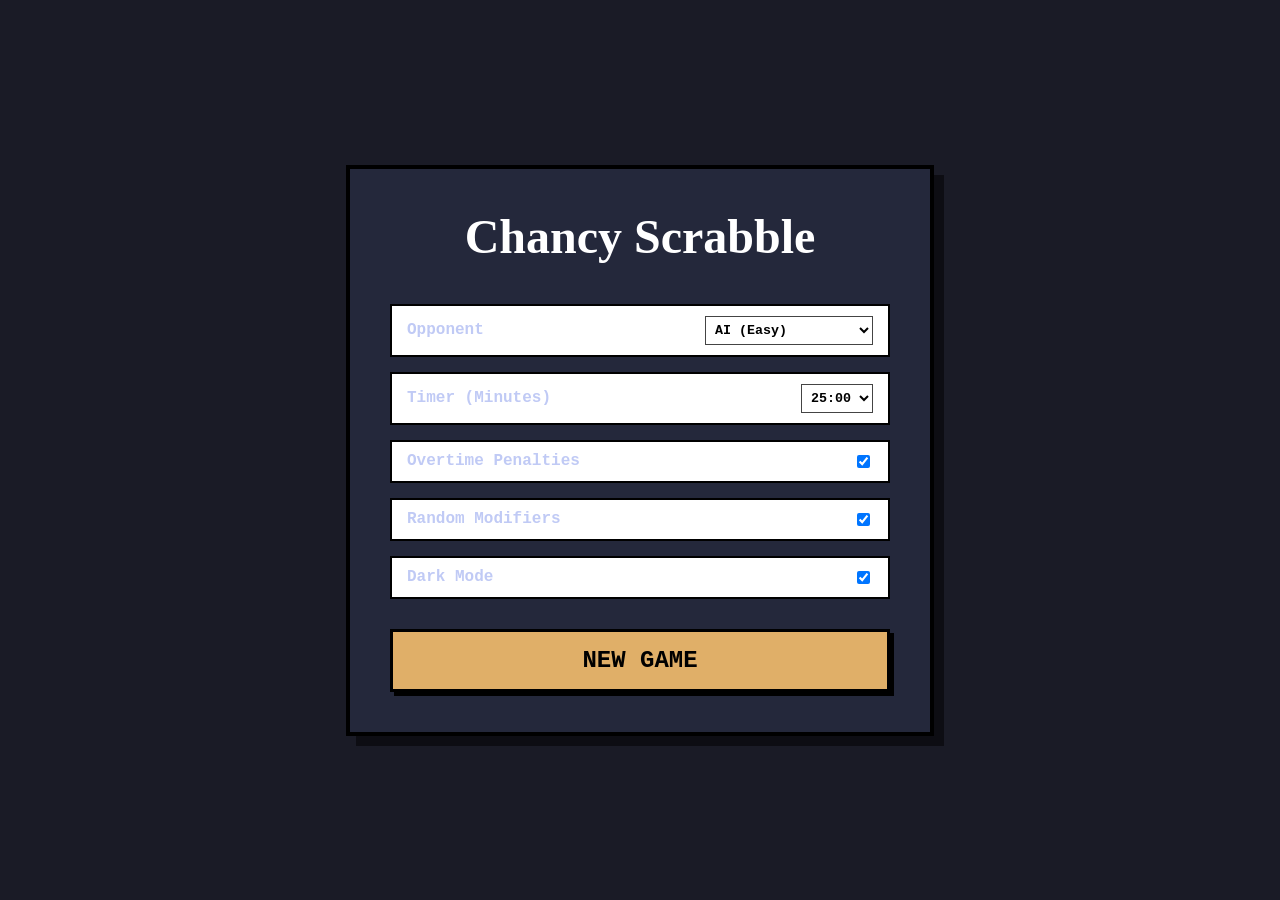
<file: chancy_scrabble_fixed.html>
<!DOCTYPE html>
<html lang="en">
<head>
    <meta charset="UTF-8">
    <meta name="viewport" content="width=device-width, initial-scale=1.0">
    <title>Chancy Scrabble</title>
    <style>
        @font-face {
            font-family: 'Linux Libertine';
            src: local('Linux Libertine O'), local('LinuxLibertineO'), url('https://upload.wikimedia.org/wikipedia/commons/e/e2/LinLibertine_R.woff') format('woff');
        }

        :root {
            --bg-body: #d7ecff;
            --bg-sidebar: #e9f5ff;
            --board-border: #000000;
            --board-bg: #2b5a51;
            --tile-color: #fdf0d5;
            --tile-text: #2e2e2e;
            --cell-bg: #f8f9fa;
            --cell-border: rgba(0,0,0,0.1);
            --bonus-tw: #ff7eb9;
            --bonus-dw: #fff35c;
            --bonus-tl: #3a86ff;
            --bonus-dl: #b4d9ff;
            --accent: #e76f51;
            --text-main: #1a1b26;
            --text-muted: #4e5165;
            --p1-color: #ff7eb9;
            --p2-color: #3a86ff;
            --shadow: rgba(0,0,0,0.25);
            --event-bg: #fff35c;
            --scanline: rgba(0, 0, 0, 0.04);
        }

        /* DARK MODE BASE */
        body.dark-mode {
            --bg-body: #1a1b26;
            --bg-sidebar: #24283b;
            --board-border: #000000;
            --tile-color: #2f334d;
            --tile-text: #c0caf5;
            --cell-bg: #24283b;
            --cell-border: rgba(255,255,255,0.05);
            --bonus-tw: #f7768e;
            --bonus-dw: #e0af68;
            --bonus-tl: #7aa2f7;
            --bonus-dl: #7dcfff;
            --accent: #7aa2f7;
            --text-main: #c0caf5;
            --text-muted: #787c99;
            --event-bg: #e0af68;
            --scanline: rgba(0, 0, 0, 0.2);
            --shadow: rgba(0,0,0,0.5);
            background-image: 
                linear-gradient(rgba(255, 255, 255, 0.03) 2px, transparent 2px),
                linear-gradient(90deg, rgba(255, 255, 255, 0.03) 2px, transparent 2px);
        }

        /* LIGHT MODE TURN TINTS */
        body.turn-p1 {
            --bg-body: #fff0f3;
            --bg-sidebar: #ffe4e9;
        }
        body.turn-p2 {
            --bg-body: #f0f7ff;
            --bg-sidebar: #e1efff;
        }

        /* DARK MODE TURN TINTS (The deep navy/maroon shift) */
        body.dark-mode.turn-p1 {
            --bg-body: #1a0a12;
            --bg-sidebar: #240d18;
            --text-main: #ffd1dc;
            --text-muted: #a67c85;
        }
        body.dark-mode.turn-p2 {
            --bg-body: #0a101f;
            --bg-sidebar: #0d162a;
            --text-main: #ccd6f6;
            --text-muted: #8892b0;
        }
        
        body { 
            transition: background-color 0.4s ease, color 0.4s ease;
            font-family: 'Courier New', Courier, monospace;
            background: var(--bg-body);
            color: var(--text-main);
            margin: 0;
            display: flex;
            justify-content: center;
            min-height: 100vh;
            overflow: hidden;
            background-size: 30px 30px;
            background-attachment: fixed;
        }
        .sidebar, .rack-container, .player-card, #board { transition: background-color 0.6s ease, border-color 0.6s ease; }
        
        body.encrypted #bag-count {
            visibility: hidden;
        }

        body {
            font-family: 'Courier New', Courier, monospace;
            background: var(--bg-body);
            color: var(--text-main);
            margin: 0;
            display: flex;
            justify-content: center;
            min-height: 100vh;
            overflow: hidden;
            background-image: 
                linear-gradient(rgba(255, 255, 255, 0.4) 2px, transparent 2px),
                linear-gradient(90deg, rgba(255, 255, 255, 0.4) 2px, transparent 2px);
            background-size: 30px 30px;
            background-attachment: fixed;
        }

        body::before {
            content: " ";
            display: block;
            position: fixed;
            top: 0; left: 0; bottom: 0; right: 0;
            background: linear-gradient(rgba(18, 16, 16, 0) 50%, var(--scanline) 50%);
            z-index: 1;
            pointer-events: none;
            background-size: 100% 3px;
        }

        .master-layout {
            display: flex;
            width: 100%;
            max-width: 1200px;
            height: 100vh;
            padding: 20px;
            box-sizing: border-box;
            gap: 20px;
            position: relative;
            z-index: 2;
        }

        #launcher {
            position: fixed;
            inset: 0;
            z-index: 10000;
            background: var(--bg-body);
            display: flex;
            justify-content: center;
            align-items: center;
        }

        .setup-card {
            background: var(--bg-sidebar);
            border: 4px solid #000;
            padding: 40px;
            max-width: 500px;
            width: 100%;
            text-align: center;
            box-shadow: 10px 10px 0 var(--shadow);
        }

        .setup-card h1 {
            font-family: 'Linux Libertine', Georgia, serif;
            font-size: 3rem;
            margin: 0 0 20px 0;
            font-weight: 900;
        }

        .config-group {
            display: flex;
            flex-direction: column;
            gap: 15px;
            margin-bottom: 30px;
            text-align: left;
        }

        .config-item {
            display: flex;
            justify-content: space-between;
            align-items: center;
            font-weight: 600;
            background: #fff;
            padding: 10px 15px;
            border: 2px solid #000;
            color: var(--text-main);
        }

        select, input[type="checkbox"] {
            padding: 5px;
            font-family: inherit;
            font-weight: bold;
            border: 1px solid #444;
            background: #fff;
            color: #000;
            cursor: pointer;
        }

        .play-btn {
            width: 100%;
            font-size: 1.5rem;
            padding: 15px !important;
            background: var(--bonus-dw);
            color: #000;
            border: 3px solid #000;
            box-shadow: 4px 4px 0 #000;
            cursor: pointer;
            font-weight: 800;
            font-family: inherit;
            transition: 0.1s;
        }
        .play-btn:hover { transform: translate(-2px, -2px); box-shadow: 6px 6px 0 #000; background: var(--bonus-tw); }

        .resume-btn {
            width: 100%;
            font-size: 1.2rem;
            padding: 12px !important;
            margin-top: 15px;
            background: var(--bonus-tl);
            color: #fff;
            border: 3px solid #000;
            box-shadow: 4px 4px 0 #000;
            cursor: pointer;
            font-weight: 800;
            font-family: inherit;
            transition: 0.1s;
            display: none;
        }
        .resume-btn:hover { transform: translate(-2px, -2px); box-shadow: 6px 6px 0 #000; background: var(--bonus-dl); color: #000; }

        .board-container {
            flex: 1;
            display: flex;
            flex-direction: column;
            align-items: center;
            justify-content: center;
            gap: 20px;
        }

        #board {
            display: grid;
            grid-template-columns: repeat(15, 1fr);
            grid-template-rows: repeat(15, 1fr);
            gap: 2px;
            background: var(--board-bg);
            padding: 4px;
            border: 4px solid #000;
            box-shadow: 10px 10px 0 var(--shadow);
            width: min(70vh, 600px);
            height: min(70vh, 600px);
            aspect-ratio: 1 / 1;
            aspect-ratio: 1 / 1;
            user-select: none;
            box-sizing: border-box;
        }

        .cell {
            background: var(--cell-bg);
            display: flex;
            align-items: center;
            justify-content: center;
            font-size: 0.5rem;
            font-weight: 900;
            text-transform: uppercase;
            position: relative;
            cursor: pointer;
            user-select: none;
            color: var(--text-muted);
            opacity: 1;
            border: 1px solid var(--cell-border);
            aspect-ratio: 1 / 1;
            min-width: 0;
            min-height: 0;
        }

        .cell:hover { background: var(--bg-sidebar); opacity: 1; }
        
        .cell.active { box-shadow: inset 0 0 0 3px #000; z-index: 5; position: relative; background: var(--bonus-dw) !important; opacity: 1; }

        .cell.active::after {
            content: '>';
            position: absolute;
            font-size: 1.5rem;
            color: var(--text-main);
            font-weight: 800;
            pointer-events: none;
            text-shadow: 2px 2px 0 var(--board-border);
        }
        .cell.active.down::after { transform: rotate(90deg); }

        .cell[data-bonus="TW"] { background: var(--bonus-tw); color: #fff; }
        .cell[data-bonus="DW"] { background: var(--bonus-dw); color: #000; }
        .cell[data-bonus="TL"] { background: var(--bonus-tl); color: #fff; }
        .cell[data-bonus="DL"] { background: var(--bonus-dl); color: #000; }
        .cell[data-bonus="QL"] { background: #ff00ff; color: #fff; }
        .cell[data-bonus="QW"] { background: #ff0000; color: #fff; border: 2px solid yellow; }
        .cell[data-bonus="ST"] { background: #fdf0d5; color: #000; }

        /* MULTIMULTIPLIERS: random multiplier cells */
        .cell[data-bonus="MM_TW"] { background: var(--bonus-tw); color: #fff; animation: mm-pulse 0.8s infinite alternate; }
        .cell[data-bonus="MM_DW"] { background: var(--bonus-dw); color: #000; animation: mm-pulse 0.8s infinite alternate; }
        .cell[data-bonus="MM_TL"] { background: var(--bonus-tl); color: #fff; animation: mm-pulse 0.8s infinite alternate; }
        .cell[data-bonus="MM_DL"] { background: var(--bonus-dl); color: #000; animation: mm-pulse 0.8s infinite alternate; }

        @keyframes mm-pulse {
            from { filter: brightness(1); }
            to { filter: brightness(1.4) saturate(1.5); }
        }

        .tile.ghost { opacity: 0.35 !important; pointer-events: none; border: 3px dashed #ff0 !important; filter: grayscale(0.3); background: rgba(255,255,100,0.25) !important; }

        .sidebar {
            width: 340px;
            background: var(--bg-sidebar);
            border: 4px solid #000;
            display: flex;
            flex-direction: column;
            overflow: hidden;
            box-shadow: 8px 8px 0 var(--shadow);
        }

        .player-card {
            padding: 20px;
            background: var(--bg-sidebar);
            border-bottom: 3px solid #000;
            display: flex;
            justify-content: space-between;
            align-items: center;
            transition: border-left 0.3s ease;
        }

        #card-p1.active { border-left: 8px solid var(--p1-color); background: var(--bg-sidebar); }
        #card-p2.active { border-left: 8px solid var(--p2-color); background: var(--bg-sidebar); }
        
        #card-p1 .p-score { color: var(--p1-color); text-shadow: 1px 1px 0 #000; }
        #card-p2 .p-score { color: var(--p2-color); text-shadow: 1px 1px 0 #000; }

        .p-name { font-weight: 800; font-size: 1rem; color: var(--text-main); font-family: 'Linux Libertine', serif; }
        .p-timer { font-family: monospace; font-size: 1.2rem; color: var(--text-main); font-weight: bold; }
        .p-score { font-family: monospace; font-size: 1.6rem; font-weight: 900; }
        .p-tiles { font-size: 0.7rem; color: var(--text-muted); text-transform: uppercase; font-weight: bold; margin-top: 5px; }

        .history-list {
            flex: 1;
            overflow-y: auto;
            padding: 10px;
            background: var(--bg-sidebar);
        }

        .history-item {
            display: grid;
            grid-template-columns: 30px 1fr 50px;
            padding: 8px 12px;
            border-bottom: 1px solid var(--board-border);
            color: var(--text-main);
            font-size: 0.9rem;
            font-weight: bold;
        }
        .h-word { color: var(--text-main); font-weight: 800; text-transform: uppercase; }

        .tile, .rack-tile {
            position: absolute;
            inset: 0;
            background: var(--tile-color);
            color: var(--tile-text);
            border: 2px solid #000;
            display: flex;
            align-items: center;
            justify-content: center;
            font-size: 1.4rem;
            font-weight: 900;
            box-shadow: 3px 3px 0 #000;
            z-index: 2;
            width: 100%;
            height: 100%;
            box-sizing: border-box;
        }

        .rack-tile {
            position: relative;
            width: 50px;
            height: 50px;
            flex-shrink: 0;
            cursor: grab;
            transition: transform 0.1s;
        }
        .rack-tile:hover { transform: translate(-2px, -2px); box-shadow: 5px 5px 0 #000; }

        .tile .value, .rack-tile .value {
            position: absolute;
            bottom: 2px;
            right: 4px;
            font-size: 0.6rem;
            font-weight: 900;
        }

        .tile.temp { background: var(--bonus-dw); color: #000; border-style: dashed; }
        .tile.temp.invalid { background: var(--bonus-tw); color: #fff; }

        .tile.p1-owner { border-color: var(--p1-color); box-shadow: 3px 3px 0 var(--p1-color), 3px 3px 0 1px #000; }
        .tile.p2-owner { border-color: var(--p2-color); box-shadow: 3px 3px 0 var(--p2-color), 3px 3px 0 1px #000; }

        .controls {
            padding: 20px;
            display: flex;
            gap: 8px;
            flex-wrap: wrap;
            justify-content: center;
        }

        .controls button {
            padding: 8px 12px;
            border: 2px solid var(--board-border);
            background: var(--bg-sidebar);
            color: var(--text-main);
            font-weight: 800;
            cursor: pointer;
            box-shadow: 3px 3px 0 var(--board-border);
            font-family: inherit;
            transition: 0.1s;
        }
        .controls button:hover { transform: translate(-1px, -1px); box-shadow: 4px 4px 0 var(--bonus-tw); background: var(--bonus-dw); }
        .btn-play { background: var(--bonus-tl) !important; color: #fff !important; flex: 100% !important; font-size: 1.1rem; padding: 12px !important; margin-bottom: 5px; }

        #score-preview {
            position: absolute;
            z-index: 1000;
            background: var(--bonus-dw);
            border: 2px solid var(--board-border);
            color: #000;
            padding: 2px 6px;
            font-size: 0.8rem;
            font-weight: 800;
            pointer-events: none;
            box-shadow: 3px 3px 0 var(--board-border);
            transform: translate(-50%, -100%);
        }

        .modal {
            display: none;
            position: fixed;
            inset: 0;
            background: rgba(0,0,0,0.4);
            z-index: 100;
            align-items: center;
            justify-content: center;
        }

        .modal-content {
            background: var(--bg-sidebar);
            padding: 30px;
            border: 4px solid #000;
            text-align: center;
            max-width: 400px;
            color: var(--text-main);
            box-shadow: 10px 10px 0 #000;
            z-index: 10001;
        }

        .tile-count-grid {
            display: grid;
            grid-template-columns: repeat(auto-fill, minmax(60px, 1fr));
            gap: 10px;
            margin-top: 20px;
            max-height: 300px;
            overflow-y: auto;
            padding: 10px;
            background: var(--bg-sidebar);
            border: 2px solid #000;
        }

        .letter-grid {
            display: grid;
            grid-template-columns: repeat(6, 1fr);
            gap: 8px;
            margin-top: 20px;
        }

        .letter-btn {
            padding: 10px;
            background: var(--bg-sidebar);
            border: 2px solid #000;
            color: var(--text-main);
            box-shadow: 3px 3px 0 #000;
            cursor: pointer;
            font-weight: 800;
        }

        .letter-btn:hover { background: var(--bonus-dw); transform: translate(-1px, -1px); box-shadow: 4px 4px 0 #000; }

        .swap-grid {
            display: flex;
            gap: 10px;
            justify-content: center;
            margin: 20px 0;
        }
        .swap-tile { cursor: pointer; transition: transform 0.2s; }
        .swap-tile.selected { border: 3px solid var(--p1-color); background: var(--bonus-tw); transform: translateY(-10px); }

        .rack-container {
            background: var(--bg-sidebar);
            border: 4px solid #000;
            box-shadow: 6px 6px 0 var(--shadow);
            padding: 15px;
        }

        .sabotage-overlay {
            border: 4px solid var(--p1-color) !important;
            animation: pulse 1s infinite;
            cursor: crosshair !important;
        }

        /* Event Overlay */
        #event-overlay {
            display: none;
            position: fixed;
            inset: 0;
            z-index: 15000;
            background: rgba(0,0,0,0.7);
            align-items: center;
            justify-content: center;
            flex-direction: column;
            pointer-events: auto;
            cursor: pointer;
        }

        .event-card {
            background: var(--event-bg);
            border: 6px solid #000;
            padding: 40px;
            text-align: center;
            max-width: 600px;
            box-shadow: 15px 15px 0 #000;
            animation: event-zoom 0.5s cubic-bezier(0.175, 0.885, 0.32, 1.275) forwards;
        }

        .event-slot-container {
            height: 80px;
            overflow: hidden;
            border: 4px inset #000;
            background: #fff;
            margin: 20px 0;
            position: relative;
            box-shadow: inset 0 5px 15px rgba(0,0,0,0.3);
        }

        #event-reel {
            display: flex;
            flex-direction: column;
            transition: transform 4s cubic-bezier(0.1, 0, 0, 1);
            transform: translateY(0);
        }

        .reel-item {
            height: 80px;
            display: flex;
            align-items: center;
            justify-content: center;
            font-family: 'Linux Libertine', serif;
            font-size: 2.2rem;
            font-weight: 900;
            color: #000;
            flex-shrink: 0;
            text-transform: uppercase;
            letter-spacing: -1px;
        }

        .reel-letter {
            color: var(--p1-color);
            font-size: 3rem;
        }

        @keyframes event-zoom {
            0% { transform: scale(0.5); opacity: 0; }
            100% { transform: scale(1); opacity: 1; }
        }

        @keyframes pulse { 0% { opacity: 0.6; } 50% { opacity: 1; } 100% { opacity: 0.6; } }

        /* MISCLICK banner */
        #misclick-banner {
            display: none;
            position: fixed;
            top: 10px;
            left: 50%;
            transform: translateX(-50%);
            z-index: 9999;
            background: #ff0000;
            color: #fff;
            font-weight: 900;
            font-size: 1rem;
            padding: 10px 20px;
            border: 3px solid #000;
            box-shadow: 4px 4px 0 #000;
            text-align: center;
            pointer-events: none;
        }
    </style>
</head>
<body class="dark-mode">

<div id="misclick-banner">⚠ MISCLICK ACTIVE — Play the ghost move shown on the board!</div>

<div id="launcher">
    <div class="setup-card">
        <h1 style="color: #fff; margin-bottom: 40px;">Chancy Scrabble</h1>
        <div class="config-group">
            <div class="config-item">
                <span>Opponent</span>
                <select id="setting-ai">
                    <option value="easy">AI (Easy)</option>
                    <option value="medium">AI (Medium)</option>
                    <option value="hard">AI (Hard)</option>
                    <option value="local">Local Multiplayer</option>
                </select>
            </div>
            <div class="config-item" id="local-names" style="display:none;">
                <span>P1 / P2 Names</span>
                <span style="display:flex; gap:6px;">
                    <input type="text" id="setting-p1name" maxlength="10" value="Player 1" style="width:80px; padding:5px; font-family:inherit; font-weight:bold; border:1px solid #444; background:#fff; color:#000;">
                    <input type="text" id="setting-p2name" maxlength="10" value="Player 2" style="width:80px; padding:5px; font-family:inherit; font-weight:bold; border:1px solid #444; background:#fff; color:#000;">
                </span>
            </div>
            <div class="config-item">
                <span>Timer (Minutes)</span>
                <select id="setting-timer">
                    <option value="0">None</option>
                    <option value="15">15:00</option>
                    <option value="25" selected>25:00</option>
                    <option value="40">40:00</option>
                </select>
            </div>
            <div class="config-item">
                <span>Overtime Penalties</span>
                <input type="checkbox" id="setting-overtime" checked>
            </div>
            <div class="config-item">
                <span>Random Modifiers</span>
                <input type="checkbox" id="setting-modifiers" checked>
            </div>
            <div class="config-item">
                <span>Dark Mode</span>
                <input type="checkbox" id="setting-dark" onclick="toggleDarkModeUI(this.checked)" checked>
            </div>
        </div>
        <button class="play-btn" onclick="startNewGame()">NEW GAME</button>
        <button id="resume-btn" class="resume-btn" onclick="resumeSavedGame()">RESUME PREVIOUS GAME</button>
    </div>
</div>

<div class="master-layout" id="game-wrapper" style="display: none;">
    <div class="board-container">
        <div id="board"></div>
        <div class="rack-container" id="rack" style="display:flex; gap:10px;"></div>
        <div class="controls">
            <button class="btn-play" onclick="submitMove()">Play Move</button>
            <button onclick="shuffleRack()">Shuffle</button>
            <button onclick="resetMove()">Recall</button>
            <button onclick="showRemainingTiles()">Tiles</button>
            <button onclick="swapTiles()">Swap</button>
            <button onclick="toggleInGameTheme()">🌓 Theme</button>
            <button id="recycle-btn" onclick="openRecycleModal()" style="display:none; background:#fff35c;">♻ Recycle</button>
            <button onclick="passTurn()" style="grid-column: span 2;">Pass Turn</button>
            <button onclick="quitToLauncher()" style="grid-column: span 2; background: #222;">Quit Game</button>
        </div>
    </div>

    <div class="sidebar">
        <div class="player-card" id="card-p1">
            <div class="p-info">
                <div class="p-name" id="p1-name-display">Player 1</div>
                <div class="p-timer" id="timer-p1">25:00</div>
                <div class="p-tiles" id="tiles-p1">Tiles Owned: 0</div>
            </div>
            <div class="p-score" id="score-p1">0</div>
        </div>

        <div class="player-card" id="card-p2">
            <div class="p-info">
                <div class="p-name" id="p2-name-display">AI</div>
                <div class="p-timer" id="timer-p2">25:00</div>
                <div class="p-tiles" id="tiles-p2">Tiles Owned: 0</div>
            </div>
            <div class="p-score" id="score-p2">0</div>
        </div>

        <div class="history-list" id="move-history"></div>

        <div style="padding: 10px; text-align: center; font-size: 0.8rem; color: var(--text-muted); background: rgba(0,0,0,0.3);">
            <span id="bag-count">Tiles in Bag: 100</span>
        </div>
    </div>
</div>

<div id="event-overlay" onclick="closeEventOverlay()">
    <div class="event-card">
        <div style="font-size: 0.9rem; font-weight: bold; text-transform: uppercase; color: #000; opacity: 0.6;">Round Modifier Activated</div>
        <div class="event-slot-container">
            <div id="event-reel"></div>
        </div>
        <div id="letter-reel-container" style="display: none; margin-top: -10px;">
            <div style="font-size: 0.7rem; font-weight: 800; margin-bottom: 5px; color: #000;">TARGET LETTER</div>
            <div class="event-slot-container" style="height: 60px; border-width: 2px;">
                <div id="letter-reel"></div>
            </div>
        </div>
        <div id="event-desc" style="font-size: 1.2rem; font-weight: 800; color: #000; margin-top: 20px; border-top: 2px solid rgba(0,0,0,0.1); padding-top: 20px;">
            Spinning...
        </div>
    </div>
</div>

<div id="score-preview" style="display: none;">0</div>

<!-- Blank Selection Modal -->
<div id="blankModal" class="modal">
    <div class="modal-content">
        <h3>Select Letter for Blank</h3>
        <p>Type on your keyboard or click below</p>
        <div class="letter-grid" id="letterGrid"></div>
    </div>
</div>

<!-- Swap Modal -->
<div id="swapModal" class="modal">
    <div class="modal-content" style="max-width: 500px;">
        <h3>Swap Tiles</h3>
        <p>Select tiles to trade back into the bag</p>
        <div class="swap-grid" id="swapGrid"></div>
        <div style="display: flex; gap: 10px;">
            <button class="btn-play" onclick="confirmSwap()">Swap Selected</button>
            <button onclick="document.getElementById('swapModal').style.display='none'">Cancel</button>
        </div>
    </div>
</div>

<!-- Remaining Tiles Modal -->
<div id="tilesModal" class="modal">
    <div class="modal-content" style="max-width: 600px;">
        <h3>Remaining Tiles</h3>
        <p style="font-size: 0.9rem; color: var(--text-muted);">Tiles left in bag + opponent's hand</p>
        <div class="tile-count-grid" id="tileCountGrid"></div>
        <button onclick="document.getElementById('tilesModal').style.display='none'" style="margin-top: 20px; padding: 10px 20px;">Close</button>
    </div>
</div>

<!-- Recycle Modal -->
<div id="recycleModal" class="modal">
    <div class="modal-content">
        <h3>Recycling</h3>
        <p>Select a tile to transform into a Blank tile</p>
        <div class="swap-grid" id="recycleGrid"></div>
        <button onclick="document.getElementById('recycleModal').style.display='none'" style="margin-top: 15px;">Cancel</button>
    </div>
</div>

<!-- Sabotage UI -->
<div id="sabotageModal" class="modal" style="pointer-events: none; background: transparent;">
    <div class="modal-content" style="border-color: var(--p1-color); box-shadow: 10px 10px 0 var(--p1-color); transform: translateY(-100px);">
        <h3 style="color: var(--p1-color); margin: 0;">SABOTAGE ACTIVE</h3>
        <p>Click an opponent's tile on the board to flip it!</p>
        <button onclick="cancelSabotage()" style="padding:6px 12px;">Cancel</button>
    </div>
</div>

<!-- Loading delay overlay for MODIFIER -->
<div id="loadingOverlay" class="modal">
    <div class="modal-content">
        <h3 style="color:var(--bonus-tw)">[!] SYSTEM LOADING</h3>
        <p>Stability check in progress. Please wait <b id="loading-countdown">5</b>s before playing.</p>
    </div>
</div>

<!-- Magic 8-ball ghost legend -->
<div id="magic8Banner" style="display:none; position:fixed; top:10px; left:50%; transform:translateX(-50%); z-index:9999; background:#7aa2f7; color:#000; font-weight:900; font-size:0.9rem; padding:8px 16px; border:3px solid #000; box-shadow:4px 4px 0 #000; pointer-events:none;">
    🔮 MAGIC 8-BALL — best move shown as translucent ghost tiles
</div>

<script>
    // Configuration
    const TILE_DATA = {
        'A': { v: 1, c: 9 }, 'B': { v: 3, c: 2 }, 'C': { v: 3, c: 2 }, 'D': { v: 2, c: 4 },
        'E': { v: 1, c: 12 }, 'F': { v: 4, c: 2 }, 'G': { v: 2, c: 3 }, 'H': { v: 4, c: 2 },
        'I': { v: 1, c: 9 }, 'J': { v: 8, c: 1 }, 'K': { v: 5, c: 1 }, 'L': { v: 1, c: 4 },
        'M': { v: 3, c: 2 }, 'N': { v: 1, c: 6 }, 'O': { v: 1, c: 8 }, 'P': { v: 3, c: 2 },
        'Q': { v: 10, c: 1 }, 'R': { v: 1, c: 6 }, 'S': { v: 1, c: 4 }, 'T': { v: 1, c: 6 },
        'U': { v: 1, c: 4 }, 'V': { v: 4, c: 2 }, 'W': { v: 4, c: 2 }, 'X': { v: 8, c: 1 },
        'Y': { v: 4, c: 2 }, 'Z': { v: 10, c: 1 }, '_': { v: 0, c: 2 }
    };

    const BONUSES = {
        '0,0': 'TW', '0,7': 'TW', '0,14': 'TW', '7,0': 'TW', '7,14': 'TW', '14,0': 'TW', '14,7': 'TW', '14,14': 'TW',
        '1,1': 'DW', '2,2': 'DW', '3,3': 'DW', '4,4': 'DW', '1,13': 'DW', '2,12': 'DW', '3,11': 'DW', '4,10': 'DW',
        '13,1': 'DW', '12,2': 'DW', '11,3': 'DW', '10,4': 'DW', '13,13': 'DW', '12,12': 'DW', '11,11': 'DW', '10,10': 'DW', '7,7': 'ST',
        '1,5': 'TL', '1,9': 'TL', '5,1': 'TL', '5,5': 'TL', '5,9': 'TL', '5,13': 'TL', '9,1': 'TL', '9,5': 'TL', '9,9': 'TL', '9,13': 'TL', '13,5': 'TL', '13,9': 'TL',
        '0,3': 'DL', '0,11': 'DL', '2,6': 'DL', '2,8': 'DL', '3,0': 'DL', '3,7': 'DL', '3,14': 'DL', '6,2': 'DL', '6,6': 'DL', '6,8': 'DL', '6,12': 'DL', '7,3': 'DL', '7,11': 'DL', '8,2': 'DL', '8,6': 'DL', '8,8': 'DL', '8,12': 'DL', '11,0': 'DL', '11,7': 'DL', '11,14': 'DL', '12,6': 'DL', '12,8': 'DL', '14,3': 'DL', '14,11': 'DL'
    };

    const MODIFIER_LIST = [
        { id: 'gravity', title: 'GRAVITY', desc: 'All tiles on the board fall to the bottom of their columns.' },
        { id: 'solarflare', title: 'SOLAR FLARE', desc: 'TW bonuses move to random spots, destroying any tiles they land on!' },
        { id: 'earthquake', title: 'EARTHQUAKE', desc: 'Every tile on the board shifts one square in a random direction.' },
        { id: 'sinkhole', title: 'SINKHOLE', desc: 'The center 3x3 of the board is cleared. Tiles go back to the bag.' },
        { id: 'migration', title: 'BONUS MIGRATION', desc: 'All bonus squares (TW, DW, TL, DL) shuffle positions.' },
        { id: 'handshake', title: 'HANDSHAKE', desc: 'You and the AI swap entire racks.' },
        { id: 'luckydip', title: 'LUCKY DIP', desc: 'Players discard their racks and draw 7 new tiles.' },
        { id: 'voweldrought', title: 'VOWEL DROUGHT', desc: 'All vowels in racks are replaced with consonants.' },
        { id: 'freeze', title: 'CONSONANT FREEZE', desc: 'Consonants worth >3 points cannot be played this round.' },
        { id: 'golden', title: 'GOLDEN LETTER', desc: 'A random letter is worth 3x points this round.' },
        { id: 'hotpotato', title: 'HOT POTATO', desc: 'End the turn with Q or Z for a -20 point penalty.' },
        { id: 'inflation', title: 'INFLATION', desc: 'All points scored this round are doubled.' },
        { id: 'deflation', title: 'DEFLATION', desc: 'All tiles are worth exactly 1 point this round.' },
        { id: 'recycling', title: 'RECYCLING', desc: 'You can trade 1 tile for a Blank tile during your turn.' },
        { id: 'taxseason', title: 'TAX SEASON', desc: 'Lose 10 points for every S you own on the board.' },
        { id: 'stimulus', title: 'STIMULUS CHECK', desc: 'Gain +5 points for every vowel in your rack.' },
        { id: 'underdog', title: 'UNDERDOG', desc: 'The trailing player gets +20 points immediately.' },
        { id: 'bingofever', title: 'BINGO FEVER', desc: 'Using all 7 tiles is worth 100 points this round.' },
        { id: 'reverse', title: 'REVERSE SCRABBLE', desc: 'The lowest scoring valid word wins the points this round.' },
        { id: 'charity', title: 'CHARITY', desc: 'Your move score is divided equally between you and the AI.' },
        { id: 'civilwar', title: 'CIVIL WAR', desc: 'All tiles on the board lose their color and become neutral.' },
        { id: 'patrol', title: 'BORDER PATROL', desc: 'You cannot touch more than 2 opponent tiles this round.' },
        { id: 'traitors', title: 'TRAITORS', desc: 'Tiles played on Double Word squares belong to the opponent.' },
        { id: 'investment', title: 'INVESTMENT', desc: 'Gain 1 point for every tile you own on the board right now.' },
        { id: 'reinforcements', title: 'REINFORCEMENTS', desc: 'Draw 2 extra tiles if you own more than 10 board tiles.' },
        { id: 'sabotage', title: 'SABOTAGE', desc: 'Spend 5 points to flip a random opponent tile to your color.' },
        { id: 'error404', title: '404 ERROR', desc: 'A random word on the board is corrupted and removed.' },
        { id: 'loading', title: 'LOADING...', desc: 'There is a 5-second delay before you can submit a word.' },
        { id: 'popup', title: 'POP-UP AD', desc: 'A random square is blocked by a popup and cannot be used.' },
        { id: 'bandwidth', title: 'BANDWIDTH LIMIT', desc: 'Words are limited to a maximum of 4 letters this round.' },
        { id: 'cookies', title: 'COOKIES', desc: 'Every vowel used this round grants +2 points.' },
        { id: 'firewall', title: 'FIREWALL', desc: 'No tiles can be played on the outer edge of the board.' },
        { id: 'encrypted', title: 'ENCRYPTED', desc: 'The "Tiles Left" count is hidden for the rest of the game.' },
        { id: 'virus', title: 'VIRUS', desc: 'A random tile in your rack is infected. Playing it subtracts points.' },
        { id: 'restore', title: 'SYSTEM RESTORE', desc: 'The board is cleared! Players keep their current scores.' },
        { id: 'onhead', title: "ON IT'S HEAD", desc: 'The board is flipped upside down!' },
        { id: 'mirrored', title: 'TURN IT AROUND', desc: 'The board is mirrored horizontally!' },
        { id: 'backwards', title: 'TAKE IT BACK', desc: 'Words must be spelled backwards this round!' },
        { id: 'anyway', title: 'MY WAY', desc: 'Words can be played in any orientation!' },
        { id: 'ripoff', title: 'RIP-OFF!', desc: 'Bonuses now divide your score instead of multiplying it!' },
        { id: 'dementia', title: 'DEMENTIA', desc: 'Every turn, a random word on the board is replaced.' },
        { id: 'caesar', title: 'CAESAR SALAD', desc: 'All letters shift one position in the alphabet (A→B, Z→A). Board, rack, and scoring all shift.' },
        { id: 'magic8', title: 'MAGIC 8-BALL', desc: 'Translucent peek at the best possible move revealed!' },
        { id: 'multimult', title: 'MULTIMULTIPLIERS', desc: 'Every empty cell temporarily becomes a random multiplier!' },
        { id: 'miracle', title: 'A MIRACLE', desc: '3 random spots become 4x multipliers!' },
        { id: 'washmouth', title: 'WASH YOUR MOUTH OUT', desc: 'Playing curse words resets your score to 0!' },
        { id: 'misclick', title: 'MISCLICK', desc: 'You must play the worst (lowest-scoring) valid move. It is shown in ghost tiles.' }
    ];

    // Game State
    let bag = [];
    let racks = [[], []];
    let turn = 0;
    let moveHistory = [];
    let boardState = Array(15).fill().map(() => Array(15).fill(null));
    let scores = [0, 0];
    let playerNames = ["Player 1", "AI"];
    let dictionary = new Set();
    let dictByLength = {};
    let bonuses = JSON.parse(JSON.stringify(BONUSES));
    let currentMove = [];
    let focusedCell = { row: 7, col: 7, dir: 'right' };
    let timers = [0, 0];
    let timerInterval;
    let gameConfig = {};
    let activeModifier = null;
    let forcedMove = null; // { tiles, score } — used for MISCLICK
    let lastModifierId = null; // To prevent duplicate modifiers
    let eventTimeout;
    let infectedTileIdx = -1; 
    let sabotageActive = false;
    let caesarShift = 0; // for caesar salad
    let multimultBonuses = {}; // temporary bonus overrides for MULTIMULTIPLIERS
    let blockedSquares = {}; // POP-UP blocked squares: '{r,c}' → true
    let loadingTimer = 0; // LOADING countdown remaining seconds
    let opponentTouchCount = 0; // BORDER PATROL — opponent tile touches this round
    let magic8Move = null; // MAGIC 8-BALL best move ghost
    let CURSE_WORDS = new Set(['DAMN','HELL','SHIT','FUCK','CRAP','ARSE','PISS','TWAT','BITCH','COCK','DICK']);

    window.toggleDarkModeUI = toggleDarkModeUI;
    window.startNewGame = startNewGame;
    window.resumeSavedGame = resumeSavedGame;

    // ─── CAESAR SALAD HELPERS ───────────────────────────────────────────
    const ALPHA = 'ABCDEFGHIJKLMNOPQRSTUVWXYZ';

    function caesarShiftLetter(letter, shift) {
        if (letter === '_') return '_';
        const idx = ALPHA.indexOf(letter);
        if (idx === -1) return letter;
        return ALPHA[(idx + shift + 26) % 26];
    }

    // Shift a whole word (for dictionary lookup under Caesar)
    function caesarShiftWord(word, shift) {
        return word.split('').map(l => caesarShiftLetter(l, shift)).join('');
    }

    // ─── INIT ────────────────────────────────────────────────────────────
    async function init() {
        createBoard();
        loadDictionary();
        loadCurseWords();
        setupLetterGrid();

        if (localStorage.getItem('scrabble_save')) {
            document.getElementById('resume-btn').style.display = 'block';
        }

        // Show name inputs only when local multiplayer chosen
        const aiSelect = document.getElementById('setting-ai');
        const localNames = document.getElementById('local-names');
        toggleDarkModeUI(document.getElementById('setting-dark').checked);
        aiSelect.addEventListener('change', () => {
            localNames.style.display = aiSelect.value === 'local' ? 'flex' : 'none';
        });

        window.addEventListener('keydown', handleKeyboard);
    }

    function loadDictionary() {
        fetch('https://raw.githubusercontent.com/redbo/scrabble/refs/heads/master/dictionary.txt')
            .then(res => res.text())
            .then(text => {
                text.split('\n').forEach(word => {
                    word = word.trim().toUpperCase();
                    if (!word) return;
                    dictionary.add(word);
                    const len = word.length;
                    if (!dictByLength[len]) dictByLength[len] = [];
                    dictByLength[len].push(word);
                });
                console.log("Dictionary loaded:", dictionary.size, "words");
            });
    }

    function loadCurseWords() {
        const url = 'https://cdn.discordapp.com/attachments/606303414481190912/1499261746353799218/badwords.txt?ex=69f427cf&is=69f2d64f&hm=835b81c0f4bd2adeaf312c1ff06d3176e45020dd1ac6c9cf6b4af6a931fe58ef&';
        fetch(url)
            .then(res => res.text())
            .then(text => {
                text.split('\n').forEach(word => {
                    const w = word.trim().toUpperCase();
                    if (w) CURSE_WORDS.add(w);
                });
                console.log("Curse words updated. Total:", CURSE_WORDS.size);
            })
            .catch(err => {
                console.warn("External curse word list unavailable (likely Discord link expiry). Using internal fallback.", err);
            });
    }

    function createBoard() {
        const boardEl = document.getElementById('board');
        for (let r = 0; r < 15; r++) {
            for (let c = 0; c < 15; c++) {
                const cell = document.createElement('div');
                cell.className = 'cell';
                const bonus = bonuses[`${r},${c}`];
                cell.setAttribute('ondragover', 'event.preventDefault()');
                cell.setAttribute('ondrop', `handleDrop(event, ${r}, ${c})`);
                if (blockedSquares[`${r},${c}`]) cell.style.background = '#222';
                // Check multimult override first
                const mmBonus = multimultBonuses[`${r},${c}`];
                const effectiveBonus = mmBonus || bonus;

                if (effectiveBonus) {
                    cell.dataset.bonus = effectiveBonus;
                    cell.innerText = effectiveBonus === 'ST' ? '★' : effectiveBonus.replace('MM_', '');
                }
                cell.onclick = () => focusCell(r, c);
                cell.id = `cell-${r}-${c}`;
                boardEl.appendChild(cell);
            }
        }
        focusCell(7, 7);
    }

    function toggleDarkModeUI(isDark) {
        if (isDark) document.body.classList.add('dark-mode');
        else document.body.classList.remove('dark-mode');
        document.getElementById('setting-dark').checked = isDark;
    }

    function toggleInGameTheme() {
        const isNowDark = !document.body.classList.contains('dark-mode');
        toggleDarkModeUI(isNowDark);
        saveGame();
    }

    function startNewGame() {
        gameConfig = {
            ai: document.getElementById('setting-ai').value,
            timeLimit: parseInt(document.getElementById('setting-timer').value) * 60,
            overtime: document.getElementById('setting-overtime').checked,
            modifiersEnabled: document.getElementById('setting-modifiers').checked
        };
        
        document.getElementById('board').innerHTML = '';
        bonuses = JSON.parse(JSON.stringify(BONUSES));
        multimultBonuses = {};
        caesarShift = 0;
        createBoard();

        bag = [];
        racks = [[], []];
        turn = 0;
        scores = [0, 0];
        moveHistory = [];
        timers = [gameConfig.timeLimit, gameConfig.timeLimit];
        boardState = Array(15).fill().map(() => Array(15).fill(null));
        activeModifier = null;
        forcedMove = null;
        infectedTileIdx = -1;
        sabotageActive = false;
        blockedSquares = {};

        if (gameConfig.ai === 'local') {
            playerNames = [
                document.getElementById('setting-p1name').value || "Player 1",
                document.getElementById('setting-p2name').value || "Player 2"
            ];
        } else {
            playerNames = ["Player 1", "AI"];
        }
        document.getElementById('p1-name-display').innerText = playerNames[0];
        document.getElementById('p2-name-display').innerText = playerNames[1];
        
        initBag();
        fillRack(0);
        fillRack(1);
        
        document.getElementById('move-history').innerHTML = '';
        launchUI();
    }

    function resumeSavedGame() {
        const save = JSON.parse(localStorage.getItem('scrabble_save'));
        bag = save.bag;
        racks = save.racks;
        turn = save.turn;
        scores = save.scores;
        boardState = save.boardState;
        gameConfig = save.gameConfig;
        timers = save.timers;
        moveHistory = save.moveHistory || [];
        activeModifier = save.activeModifier || null;
        bonuses = save.bonuses || JSON.parse(JSON.stringify(BONUSES));
        multimultBonuses = save.multimultBonuses || {};
        caesarShift = save.caesarShift || 0;

        document.getElementById('board').innerHTML = '';
        createBoard();
        for(let r=0; r<15; r++) {
            for(let c=0; c<15; c++) {
                if (boardState[r][c]) {
                    renderTileOnBoard(r, c, boardState[r][c].letter, false, boardState[r][c].isBlank);
                }
            }
        }
        
        renderHistory();
        launchUI();
    }

    function launchUI() {
        document.getElementById('launcher').style.display = 'none';
        document.getElementById('game-wrapper').style.display = 'flex';
        updateUI();
        startTimer();
    }

    function quitToLauncher() {
        if (confirm("Quit game? Progress is saved.")) {
            clearInterval(timerInterval);
            location.reload();
        }
    }

    function saveGame() {
        const state = { bag, racks, turn, scores, boardState, gameConfig, timers, moveHistory, bonuses, activeModifier, multimultBonuses, caesarShift };
        localStorage.setItem('scrabble_save', JSON.stringify(state));
    }

    function startTimer() {
        if (gameConfig.timeLimit === 0) return;
        clearInterval(timerInterval);
        timerInterval = setInterval(() => {
            if (timers[turn] > 0) timers[turn]--;
            else if (gameConfig.overtime) timers[turn]--;
            updateTimerDisplay();
        }, 1000);
    }

    function updateTimerDisplay() {
        const t = timers[turn];
        const sign = t < 0 ? '-' : '';
        const absT = Math.abs(t);
        const m = Math.floor(absT / 60);
        const s = absT % 60;
        const str = `${sign}${m}:${s.toString().padStart(2, '0')}`;
        if (turn === 0) document.getElementById('timer-p1').innerText = str;
        else document.getElementById('timer-p2').innerText = str;
    }

    function initBag() {
        bag = [];
        for (let char in TILE_DATA) {
            for (let i = 0; i < TILE_DATA[char].c; i++) bag.push(char);
        }
        shuffle(bag);
    }

    function shuffle(arr) {
        for (let i = arr.length - 1; i > 0; i--) {
            const j = Math.floor(Math.random() * (i + 1));
            [arr[i], arr[j]] = [arr[j], arr[i]];
        }
    }

    function fillRack(pIdx) {
        while (racks[pIdx].length < 7 && bag.length > 0) {
            racks[pIdx].push(bag.pop());
        }
    }

    // ─── FIX: TILES OWNED ────────────────────────────────────────────────
    function updateTilesOwned() {
        let p1count = 0, p2count = 0;
        for (let r = 0; r < 15; r++) {
            for (let c = 0; c < 15; c++) {
                if (boardState[r][c]) {
                    if (boardState[r][c].owner === 0) p1count++;
                    else if (boardState[r][c].owner === 1) p2count++;
                }
            }
        }
        document.getElementById('tiles-p1').innerText = `Tiles Owned: ${p1count}`;
        document.getElementById('tiles-p2').innerText = `Tiles Owned: ${p2count}`;
    }

    function updateUI() {
        document.getElementById('score-p1').innerText = scores[0];
        document.getElementById('score-p2').innerText = scores[1];
        document.getElementById('card-p1').classList.toggle('active', turn === 0);
        document.getElementById('card-p2').classList.toggle('active', turn === 1);
        document.getElementById('bag-count').innerText = `Tiles in Bag: ${bag.length}`;
        
        document.body.classList.toggle('turn-p1', turn === 0);
        document.body.classList.toggle('turn-p2', turn === 1);
        
        renderRack();
        renderHistory();
        updateTimerDisplay();
        updateTilesOwned();
        saveGame();
    }

    function renderHistory() {
        const list = document.getElementById('move-history');
        list.innerHTML = '';
        moveHistory.forEach((m, i) => {
            const div = document.createElement('div');
            div.className = 'history-item';
            
            if (m.isModifier) {
                div.innerHTML = `
                    <div style="color: #888; font-size: 0.7rem; grid-column: 1/-1;">MODIFIER: ${m.word}</div>
                `;
                list.appendChild(div);
                return;
            }

            const color = m.player === 0 ? 'var(--p1-color)' : (m.player === 1 ? 'var(--p2-color)' : 'var(--text-muted)');
            div.innerHTML = `
                <span class="h-num">${i + 1}</span>
                <span class="h-word" style="color: ${color}">${m.word}</span>
                <span class="h-pts" style="color: ${color}">${m.score >= 0 ? '+' : ''}${m.score}</span>
            `;
            list.appendChild(div);
        });
        list.scrollTop = list.scrollHeight;
    }

    function showRemainingTiles() {
        const grid = document.getElementById('tileCountGrid');
        grid.innerHTML = '';
        const remaining = [...bag, ...racks[1 - turn]];
        const counts = {};
        remaining.forEach(l => counts[l] = (counts[l] || 0) + 1);
        Object.keys(TILE_DATA).sort().forEach(letter => {
            const count = counts[letter] || 0;
            const item = document.createElement('div');
            item.style.cssText = `padding:10px;background:${count > 0 ? 'rgba(255,255,255,0.1)' : 'rgba(255,255,255,0.02)'};border-radius:4px;text-align:center;color:${count > 0 ? 'white' : 'var(--text-muted)'}`;
            item.innerHTML = `<div style="font-size:1.2rem;font-weight:bold">${letter === '_' ? '☐' : letter}</div><div>x${count}</div>`;
            grid.appendChild(item);
        });
        document.getElementById('tilesModal').style.display = 'flex';
    }

    let draggedTileIdx = -1;
    let draggedFromBoard = false;
    let selectedSwapIndices = new Set();

    function renderRack() {
        const rackEl = document.getElementById('rack');
        rackEl.innerHTML = '';
        const userRack = racks[turn];
        userRack.forEach((letter, idx) => {
            const div = document.createElement('div');
            div.className = 'rack-tile';
            // Display Caesar-shifted letter if active
            const displayLetter = (activeModifier && activeModifier.id === 'caesar' && letter !== '_')
                ? caesarShiftLetter(letter, caesarShift)
                : letter;
            div.innerText = (letter === '_' && !displayLetter.match(/[A-Z]/)) ? '' : displayLetter;
            div.setAttribute('draggable', 'true');
            div.addEventListener('dragstart', () => { draggedTileIdx = idx; draggedFromBoard = false; });
            if (infectedTileIdx === idx) div.style.boxShadow = "inset 0 0 10px red";
            const val = document.createElement('span');
            val.className = 'value';
            const displayVal = (activeModifier && activeModifier.id === 'deflation') ? 1 : TILE_DATA[letter].v;
            val.innerText = displayVal;
            div.appendChild(val);
            rackEl.appendChild(div);
        });
    }

    function handleDrop(e, r, c) {
        e.preventDefault();
        if ((turn === 1 && gameConfig.ai !== 'local') || draggedTileIdx === -1) return;
        
        if (blockedSquares[`${r},${c}`]) {
            alert("This square is blocked by a POP-UP AD!");
            return;
        }

        if (sabotageActive) {
            if (boardState[r][c] && boardState[r][c].owner === 1) {
                boardState[r][c].owner = 0;
                sabotageActive = false;
                document.getElementById('sabotageModal').style.display = 'none';
                document.querySelectorAll('.cell').forEach(el => el.classList.remove('sabotage-overlay'));
                moveHistory.push({ isModifier: true, word: "SABOTAGE" });
                renderBoardFromState();
                updateUI();
            }
            return;
        }

        if (draggedFromBoard) {
            const moveItem = currentMove[draggedTileIdx];
            if (!moveItem) return;
            if (boardState[r][c] || (currentMove.some(m => m.row === r && m.col === c) && (moveItem.row !== r || moveItem.col !== c))) return;
            const oldCell = document.getElementById(`cell-${moveItem.row}-${moveItem.col}`);
            const oldBonus = bonuses[`${moveItem.row},${moveItem.col}`] || multimultBonuses[`${moveItem.row},${moveItem.col}`];
            oldCell.innerHTML = oldBonus ? (oldBonus === 'ST' ? '★' : oldBonus.replace('MM_','')) : '';
            moveItem.row = r;
            moveItem.col = c;
            renderTileOnBoard(r, c, moveItem.letter, true, moveItem.isBlank);
            validateCurrentMove();
        } else {
            focusedCell.row = r;
            focusedCell.col = c;
            const letter = racks[0][draggedTileIdx];
            if (letter === '_') openBlankModal('');
            else placeTileLogic(letter, draggedTileIdx, false);
        }
        draggedTileIdx = -1;
    }

    function focusCell(r, c) {
        if (focusedCell.row === r && focusedCell.col === c) {
            focusedCell.dir = focusedCell.dir === 'right' ? 'down' : 'right';
        } else {
            focusedCell.row = r;
            focusedCell.col = c;
        }
        updateFocusUI();
    }

    function updateFocusUI() {
        document.querySelectorAll('.cell').forEach(c => c.classList.remove('active', 'down'));
        const el = document.getElementById(`cell-${focusedCell.row}-${focusedCell.col}`);
        if (el) {
            el.classList.add('active');
            if (focusedCell.dir === 'down') el.classList.add('down');
        }
    }

    function handleKeyboard(e) {
        if (turn === 1 && gameConfig.ai !== 'local') return;
        if (document.getElementById('blankModal').style.display === 'flex') {
            if (e.key.length === 1 && /[a-z]/i.test(e.key)) selectBlankLetter(e.key.toUpperCase());
            return;
        }
        if (document.getElementById('swapModal').style.display === 'flex' || document.getElementById('tilesModal').style.display === 'flex') return;
        if (e.key === 'Enter') { submitMove(); return; }
        const key = e.key.toUpperCase();
        if (key === 'BACKSPACE') { recallLastTile(); return; }
        if (key === 'ARROWUP') moveFocus(-1, 0);
        if (key === 'ARROWDOWN') moveFocus(1, 0);
        if (key === 'ARROWLEFT') moveFocus(0, -1);
        if (key === 'ARROWRIGHT') moveFocus(0, 1);
        if (key.length === 1 && /[A-Z]/.test(key)) {
            const { row, col } = focusedCell;
            if (boardState[row][col] && boardState[row][col].letter === key) advanceFocus();
            else tryPlaceTile(key);
        }
    }

    function moveFocus(dr, dc) {
        focusedCell.row = Math.max(0, Math.min(14, focusedCell.row + dr));
        focusedCell.col = Math.max(0, Math.min(14, focusedCell.col + dc));
        updateFocusUI();
    }

    function tryPlaceTile(letter) {
        const { row, col } = focusedCell;
        const curRack = racks[turn];
        if (boardState[row][col] || currentMove.some(m => m.row === row && m.col === col)) {
            advanceFocus();
            tryPlaceTile(letter);
            return;
        }
        if (blockedSquares[`${row},${col}`]) { advanceFocus(); return; }
        // Under Caesar, the player types what they SEE (shifted), so we reverse-map
        let searchLetter = letter;
        if (activeModifier && activeModifier.id === 'caesar') {
            searchLetter = caesarShiftLetter(letter, -caesarShift);
        }

        let rackIdx = curRack.indexOf(searchLetter);
        if (rackIdx === -1) {
            const blankIdx = curRack.indexOf('_');
            if (blankIdx !== -1) { 
                placeTileLogic(searchLetter, blankIdx, true);
                return; 
            }
            else return;
        }
        placeTileLogic(searchLetter, rackIdx, false);
    }

    function placeTileLogic(letter, rackIdx, isBlank) {
        const { row, col } = focusedCell;
        const isThisInfected = (rackIdx === infectedTileIdx);
        const actualTile = racks[turn].splice(rackIdx, 1)[0];
        currentMove.push({ row, col, letter, isBlank, actualTile, isInfected: isThisInfected });
        if (isThisInfected) infectedTileIdx = -1;
        // Display letter under Caesar = shifted version
        const displayLetter = (activeModifier && activeModifier.id === 'caesar' && letter !== '_')
            ? caesarShiftLetter(letter, caesarShift)
            : letter;
        renderTileOnBoard(row, col, displayLetter, true, isBlank);
        renderRack();
        validateCurrentMove();
        advanceFocus();
    }

    function advanceFocus() {
        if (focusedCell.dir === 'right' && focusedCell.col < 14) focusedCell.col++;
        else if (focusedCell.dir === 'down' && focusedCell.row < 14) focusedCell.row++;
        updateFocusUI();
    }

    function renderTileOnBoard(r, c, letter, isTemp, isBlank, ownerOverride) {
        const cell = document.getElementById(`cell-${r}-${c}`);
        if (!cell) return;
        const existing = cell.querySelector('.tile');
        if (existing) existing.remove();

        const tileDiv = document.createElement('div');
        tileDiv.className = `tile ${isTemp ? 'temp' : ''} ${isBlank ? 'blank' : ''}`;

        if (isTemp) {
            tileDiv.classList.add(turn === 0 ? 'p1-owner' : 'p2-owner');
        } else {
            const owner = ownerOverride !== undefined ? ownerOverride : (boardState[r] && boardState[r][c] ? boardState[r][c].owner : undefined);
            if (owner === 0) tileDiv.classList.add('p1-owner');
            else if (owner === 1) tileDiv.classList.add('p2-owner');
        }

        if (isTemp) {
            tileDiv.setAttribute('draggable', 'true');
            tileDiv.addEventListener('dragstart', (e) => {
                draggedTileIdx = currentMove.findIndex(m => m.row === r && m.col === c);
                draggedFromBoard = true;
            });
        }

        const letterSpan = document.createElement('span');
        letterSpan.className = 'letter';
        letterSpan.innerText = letter;
        tileDiv.appendChild(letterSpan);

        const val = document.createElement('span');
        val.className = 'value';
        val.innerText = isBlank ? 0 : TILE_DATA[letter] ? TILE_DATA[letter].v : 0;
        tileDiv.appendChild(val);
        cell.appendChild(tileDiv);
    }

    // Blank Logic
    let pendingBlank = null;
    function openBlankModal(targetLetter) {
        document.getElementById('blankModal').style.display = 'flex';
        pendingBlank = targetLetter;
    }

    function selectBlankLetter(l) {
        document.getElementById('blankModal').style.display = 'none';
        const rackIdx = racks[turn].indexOf('_');
        if (rackIdx !== -1) placeTileLogic(l, rackIdx, true);
    }

    function setupLetterGrid() {
        const grid = document.getElementById('letterGrid');
        "ABCDEFGHIJKLMNOPQRSTUVWXYZ".split('').forEach(l => {
            const btn = document.createElement('button');
            btn.className = 'letter-btn';
            btn.innerText = l;
            btn.onclick = () => selectBlankLetter(l);
            grid.appendChild(btn);
        });
    }

    function recallLastTile() {
        if (currentMove.length === 0) return;
        const last = currentMove.pop();
        racks[turn].push(last.actualTile);
        const cell = document.getElementById(`cell-${last.row}-${last.col}`);
        const bonus = bonuses[`${last.row},${last.col}`] || multimultBonuses[`${last.row},${last.col}`];
        cell.innerHTML = bonus ? (bonus === 'ST' ? '★' : bonus.replace('MM_','')) : '';
        focusedCell.row = last.row;
        focusedCell.col = last.col;
        renderRack();
        validateCurrentMove();
        updateFocusUI();
    }

    function resetMove() {
        while(currentMove.length > 0) recallLastTile();
    }

    // Returns effective bonus at (r,c) considering multimult overrides
    function getEffectiveBonus(r, c) {
        const mm = multimultBonuses[`${r},${c}`];
        if (mm) return mm.replace('MM_', ''); // e.g. 'MM_TW' → 'TW'
        return bonuses[`${r},${c}`] || null;
    }

    function validateCurrentMove() {
        const tiles = document.querySelectorAll('.tile.temp');
        tiles.forEach(t => t.classList.remove('valid', 'invalid'));
        if (currentMove.length === 0) { document.getElementById('score-preview').style.display = 'none'; return false; }

        let isValid = true;

        if (activeModifier && activeModifier.id === 'bandwidth' && currentMove.length > 4) isValid = false;
        if (activeModifier && activeModifier.id === 'firewall') {
            currentMove.forEach(m => { if (m.row <= 1 || m.row >= 13 || m.col <= 1 || m.col >= 13) isValid = false; });
        }
        if (activeModifier && activeModifier.id === 'freeze') {
            currentMove.forEach(m => { if (!"AEIOU".includes(m.letter) && TILE_DATA[m.letter].v > 3) isValid = false; });
        }

        const rows = currentMove.map(m => m.row);
        const cols = currentMove.map(m => m.col);
        const isHorizontal = rows.every(r => r === rows[0]);
        const isVertical = cols.every(c => c === cols[0]);
        const isMyWay = activeModifier && activeModifier.id === 'anyway';

        if (!isHorizontal && !isVertical && !isMyWay) isValid = false;

        const words = findWordsOnBoard();
        if (words.length === 0) isValid = false;

        for (let w of words) {
            // Under Caesar, we need to check the UN-shifted word exists in dictionary
            // The letters stored in currentMove are the real tile letters; shifted display is separate
            // So findWordsOnBoard returns real letters. Under Caesar, the "real" letter is one back from the displayed.
            let lookupWord = w;
            if (activeModifier && activeModifier.id === 'backwards') lookupWord = lookupWord.split('').reverse().join('');
            if (!dictionary.has(lookupWord)) { isValid = false; break; }
        }

        const isFirstMove = boardState.every(r => r.every(c => c === null));
        if (isFirstMove) {
            if (!currentMove.some(m => m.row === 7 && m.col === 7)) isValid = false;
        } else {
            let connects = false;
            currentMove.forEach(m => {
                [[0,1],[0,-1],[1,0],[-1,0]].forEach(([dr, dc]) => {
                    const nr = m.row + dr, nc = m.col + dc;
                    if (nr >= 0 && nr < 15 && nc >= 0 && nc < 15 && boardState[nr][nc]) connects = true;
                });
            });
            if (!connects) isValid = false;
        }

        if (isValid && currentMove.length > 1) {
            if (isHorizontal) {
                const row = rows[0], minCol = Math.min(...cols), maxCol = Math.max(...cols);
                for (let c = minCol; c <= maxCol; c++) {
                    if (!boardState[row][c] && !currentMove.some(m => m.row === row && m.col === c)) { isValid = false; break; }
                }
            } else if (isVertical) {
                const col = cols[0], minRow = Math.min(...rows), maxRow = Math.max(...rows);
                for (let r = minRow; r <= maxRow; r++) {
                    if (!boardState[r][col] && !currentMove.some(m => m.row === r && m.col === col)) { isValid = false; break; }
                }
            }
        }

        tiles.forEach(t => t.classList.add(isValid ? 'valid' : 'invalid'));

        const scorePreview = document.getElementById('score-preview');
        if (isValid && currentMove.length > 0) {
            const first = currentMove.reduce((min, m) => (m.row < min.row || (m.row === min.row && m.col < min.col) ? m : min), currentMove[0]);
            const cell = document.getElementById(`cell-${first.row}-${first.col}`);
            const rect = cell.getBoundingClientRect();
            scorePreview.innerText = `+${calculateScore()}`;
            scorePreview.style.left = `${rect.left + rect.width / 2}px`;
            scorePreview.style.top = `${rect.top}px`;
            scorePreview.style.display = 'block';
        } else {
            scorePreview.style.display = 'none';
        }

        return isValid;
    }

    function submitMove() {
        if (loadingTimer > 0) {
            alert(`SYSTEM LOADING: Please wait ${loadingTimer} more seconds.`);
            return;
        }

        // ─── MISCLICK ENFORCEMENT ─────────────────────────────────────────
        if (activeModifier && activeModifier.id === 'misclick' && forcedMove) {
            if (currentMove.length === 0) {
                alert("MISCLICK ACTIVE: You must play the ghost move shown on the board!");
                return;
            }
            const isCorrect = currentMove.length === forcedMove.tiles.length &&
                currentMove.every(m => forcedMove.tiles.some(ft =>
                    ft.row === m.row && ft.col === m.col && ft.letter === m.letter
                ));
            if (!isCorrect) {
                alert("MISCLICK ACTIVE: You must play the exact ghost move shown on the board!");
                return;
            }
        }

        if (!validateCurrentMove()) {
            alert("Move is illegal or words not in dictionary!");
            return;
        }

        let moveScore = calculateScore();
        const words = findWordsOnBoard();
        const wordText = words.join(", ");

        if (activeModifier && activeModifier.id === 'charity') {
            const playerShare = Math.round(moveScore / 2);
            const opponentShare = moveScore - playerShare; // Ensure total is correct due to rounding
            scores[turn] += playerShare;
            scores[1 - turn] += opponentShare;
            moveHistory.push({ player: turn, word: `CHARITY: ${wordText} (to ${playerNames[turn]})`, score: playerShare });
            moveHistory.push({ player: 1 - turn, word: `CHARITY: ${wordText} (to ${playerNames[1 - turn]})`, score: opponentShare });
        } else {
            scores[turn] += moveScore;
            moveHistory.push({ player: turn, word: wordText, score: moveScore });
        }

        if (activeModifier && activeModifier.id === 'washmouth') {
            if (words.some(w => CURSE_WORDS.has(w))) {
                scores[turn] = 0;
                moveHistory.push({ player: turn, word: "WASHED MOUTH OUT", score: -999 });
            }
        }

        const scoringCoords = getScoringCoordinates();
        document.getElementById('recycle-btn').style.display = 'none';

        currentMove.forEach(m => {
            boardState[m.row][m.col] = { letter: m.letter, isBlank: m.isBlank, owner: turn };
            const tileEl = document.querySelector(`#cell-${m.row}-${m.col} .tile`);
            if (tileEl) tileEl.classList.remove('temp');
        });

        if (activeModifier && activeModifier.id === 'traitors') {
            currentMove.forEach(m => {
                if (getEffectiveBonus(m.row, m.col) === 'DW') {
                    boardState[m.row][m.col].owner = 1 - turn;
                }
            });
        }

        scoringCoords.forEach(coord => {
            const [r, c] = coord.split(',').map(Number);
            if (boardState[r][c]) boardState[r][c].owner = turn;
            const tileEl = document.querySelector(`#cell-${r}-${c} .tile`);
            if (tileEl) { tileEl.classList.remove('p1-owner', 'p2-owner'); tileEl.classList.add(turn === 0 ? 'p1-owner' : 'p2-owner'); }
        });

        if (activeModifier && activeModifier.id === 'virus' && infectedTileIdx !== -1) {
            if (currentMove.some(m => m.isInfected)) {
                scores[turn] = Math.max(0, scores[turn] - 20);
                moveHistory.push({ player: turn, word: "VIRUS PENALTY", score: -20 });
            }
        }

        if (activeModifier && activeModifier.id === 'patrol' && opponentTouchCount > 2) {
            scores[turn] = Math.max(0, scores[turn] - 15);
            moveHistory.push({ player: turn, word: "PATROL VIOLATION", score: -15 });
        }

        // Clear misclick ghosts after successful move
        if (forcedMove) {
            clearGhostTiles();
            forcedMove = null;
            document.getElementById('misclick-banner').style.display = 'none';
        }

        // Clear multimult after the round turn completes
        multimultBonuses = {};

        currentMove = [];
        renderHistory();
        fillRack(turn);
        nextTurn();
    }

    function clearGhostTiles() {
        document.querySelectorAll('.tile.ghost').forEach(el => el.remove());
    }

    function nextTurn() {
        if (activeModifier && activeModifier.id === 'dementia' && boardState.flat().filter(t => t).length > 3) {
            const allTiles = [];
            for(let r=0; r<15; r++) for(let c=0; c<15; c++) if(boardState[r][c]) allTiles.push({r,c});
            if (allTiles.length > 0) {
                const t = allTiles[Math.floor(Math.random() * allTiles.length)];
                const newLetter = "ABCDEFGHIJKLMNOPRSTUVW"[Math.floor(Math.random() * 22)];
                boardState[t.r][t.c].letter = newLetter;
                renderBoardFromState();
                moveHistory.push({ player: -1, word: "DEMENTIA STRIKES", score: 0 });
            }
        }

        if (activeModifier && activeModifier.id === 'hotpotato') {
            const rack = racks[turn];
            if (rack.includes('Q') || rack.includes('Z')) {
                scores[turn] = Math.max(0, scores[turn] - 20);
                moveHistory.push({ player: turn, word: "HOT POTATO!", score: -20 });
            }
        }

        opponentTouchCount = 0;
        turn = 1 - turn;

        if (activeModifier && activeModifier.id === 'dementia') {
            const allWords = getAllWordsOnBoard();
            if (allWords.length > 0) {
                const target = allWords[Math.floor(Math.random() * allWords.length)];
                const len = target.word.length;
                if (dictByLength[len]) {
                    const candidates = dictByLength[len];
                    const newWord = candidates[Math.floor(Math.random() * candidates.length)];
                    target.coords.forEach((coord, i) => {
                        boardState[coord.r][coord.c].letter = newWord[i];
                    });
                    renderBoardFromState();
                    moveHistory.push({ isModifier: true, word: `DEMENTIA: ${target.word} -> ${newWord}` });
                }
            }
        }

        updateUI();

        if (turn === 0 && gameConfig.modifiersEnabled) {
            setTimeout(triggerRandomModifier, 500);
        } else {
            // Recalculate ghosts for local multiplayer turn 1
            if (gameConfig.ai === 'local' && activeModifier) {
                if (activeModifier.id === 'misclick') setTimeout(computeAndShowMisclickMove, 500);
                if (activeModifier.id === 'magic8') setTimeout(computeAndShowBestMoveGhost, 500);
            }

            if (turn === 1 && gameConfig.ai !== 'local') {
                setTimeout(aiPlay, 1000);
            }
        }
    }

    function closeEventOverlay() {
        const overlay = document.getElementById('event-overlay');
        if (overlay.style.display === 'none') return;
        overlay.style.display = 'none';
        const reel = document.getElementById('event-reel');
        reel.style.transition = 'none';
        reel.style.transform = 'translateY(0)';
        if (eventTimeout) clearTimeout(eventTimeout);
        updateUI();
    }

    function triggerRandomModifier() {
        activeModifier = null;
        forcedMove = null;
        multimultBonuses = {};
        blockedSquares = {};
        document.getElementById('magic8Banner').style.display = 'none';
        document.body.classList.remove('encrypted');
        clearGhostTiles();
        document.getElementById('misclick-banner').style.display = 'none';

        const overlay = document.getElementById('event-overlay');
        const reel = document.getElementById('event-reel');
        const descEl = document.getElementById('event-desc');

        reel.innerHTML = '';
        reel.style.transition = 'none';
        reel.style.transform = 'translateY(0)';

        let selected = null;
        let attempts = 0;
        do {
            selected = MODIFIER_LIST[Math.floor(Math.random() * MODIFIER_LIST.length)];
            attempts++;
            if (attempts > MODIFIER_LIST.length * 2) { // Fallback to prevent infinite loop
                console.warn("Could not find a non-duplicate modifier. Selecting a random one anyway.");
                break;
            }
        } while (selected.id === lastModifierId);

        MODIFIER_LIST.forEach(mod => { // Still show all modifiers in the reel
            const div = document.createElement('div');
            div.className = 'reel-item';
            div.innerText = mod.title;
            reel.appendChild(div);
        });

        const targetIdx = Math.floor(Math.random() * MODIFIER_LIST.length);
        // The 'selected' variable is already determined above to avoid duplicates

        const reelItems = Array.from(reel.children);
        reelItems[45] && (reelItems[45].innerText = selected.title);

        descEl.style.visibility = 'hidden';
        overlay.style.display = 'flex';

        setTimeout(() => {
            reel.style.transition = 'transform 4s cubic-bezier(0.1, 0, 0, 1)';
            reel.style.transform = `translateY(-${45 * 80}px)`;
        }, 100);

        setTimeout(() => { finalizeModifierReveal(selected); }, 4200);
    }

    function finalizeModifierReveal(selected) {
        const descEl = document.getElementById('event-desc');
        activeModifier = JSON.parse(JSON.stringify(selected));
        lastModifierId = activeModifier.id; // Store the ID of the newly active modifier
        caesarShift = 0; // reset each round

        if (activeModifier.id === 'golden') {
            activeModifier.letter = "ABCDEFGHIJKLMNOPRSTUVW"[Math.floor(Math.random() * 22)];
            moveHistory.push({ isModifier: true, word: `GOLDEN LETTER: ${activeModifier.letter}` });
        }

        let description = activeModifier.desc;
        if (activeModifier.id === 'golden') description = `The letter "${activeModifier.letter}" is worth 3x points this round.`;
        descEl.innerText = description;
        descEl.style.visibility = 'visible';

        // ─── INSTANT EFFECTS ──────────────────────────────────────────────
        if (activeModifier.id === 'gravity') { executeGravity(); moveHistory.push({ isModifier: true, word: "GRAVITY" }); }
        else if (activeModifier.id === 'earthquake') { executeEarthquake(); moveHistory.push({ isModifier: true, word: "EARTHQUAKE" }); }
        else if (activeModifier.id === 'handshake') { [racks[0], racks[1]] = [racks[1], racks[0]]; moveHistory.push({ isModifier: true, word: "HANDSHAKE" }); }
        else if (activeModifier.id === 'onhead') { executeBoardFlip(); moveHistory.push({ isModifier: true, word: "BOARD FLIP" }); }
        else if (activeModifier.id === 'mirrored') { executeBoardMirror(); moveHistory.push({ isModifier: true, word: "BOARD MIRROR" }); }
        else if (activeModifier.id === 'restore') { boardState = Array(15).fill().map(() => Array(15).fill(null)); renderBoardFromState(); moveHistory.push({ isModifier: true, word: "SYSTEM RESTORE" }); }
        else if (activeModifier.id === 'solarflare') { executeSolarFlare(); moveHistory.push({ isModifier: true, word: "SOLAR FLARE" }); }
        else if (activeModifier.id === 'sinkhole') {
            for(let r=6; r<=8; r++) for(let c=6; c<=8; c++) { if(boardState[r][c]) bag.push(boardState[r][c].letter); boardState[r][c] = null; }
            shuffle(bag); renderBoardFromState(); moveHistory.push({ isModifier: true, word: "SINKHOLE" });
        }
        else if (activeModifier.id === 'migration') {
            const keys = Object.keys(bonuses), values = Object.values(bonuses);
            shuffle(values); bonuses = {};
            keys.forEach((k, i) => bonuses[k] = values[i]);
            renderBoardFromState(); moveHistory.push({ isModifier: true, word: "BONUS MIGRATION" });
        }
        else if (activeModifier.id === 'luckydip') {
            bag.push(...racks[0], ...racks[1]); racks = [[], []]; shuffle(bag); fillRack(0); fillRack(1);
            moveHistory.push({ isModifier: true, word: "LUCKY DIP" });
        }
        else if (activeModifier.id === 'voweldrought') {
            [0,1].forEach(p => { racks[p] = racks[p].map(l => "AEIOU".includes(l) ? (bag.pop() || 'S') : l); });
            shuffle(bag); moveHistory.push({ isModifier: true, word: "VOWEL DROUGHT" });
        }
        else if (activeModifier.id === 'taxseason') {
            let p1t = 0, p2t = 0;
            for(let r=0;r<15;r++) for(let c=0;c<15;c++) {
                if(boardState[r][c] && boardState[r][c].letter === 'S') { if(boardState[r][c].owner===0) p1t+=10; else p2t+=10; }
            }
            scores[0] = Math.max(0, scores[0] - p1t); scores[1] = Math.max(0, scores[1] - p2t);
            if(p1t) moveHistory.push({ player: 0, word: "TAX SEASON", score: -p1t });
            if(p2t) moveHistory.push({ player: 1, word: "TAX SEASON", score: -p2t });
        }
        else if (activeModifier.id === 'underdog') {
            const loser = scores[0] < scores[1] ? 0 : 1;
            scores[loser] += 20; moveHistory.push({ player: loser, word: "UNDERDOG BONUS", score: 20 });
        }
        else if (activeModifier.id === 'investment') {
            const p1c = boardState.flat().filter(t=>t&&t.owner===0).length;
            const p2c = boardState.flat().filter(t=>t&&t.owner===1).length;
            scores[0] += p1c; scores[1] += p2c;
            moveHistory.push({ player: 0, word: "INVESTMENT", score: p1c });
            moveHistory.push({ player: 1, word: "INVESTMENT", score: p2c });
        }
        else if (activeModifier.id === 'encrypted') {
            document.body.classList.add('encrypted'); moveHistory.push({ isModifier: true, word: "ENCRYPTED!" });
        }
        else if (activeModifier.id === 'civilwar') {
            boardState.flat().forEach(t => { if(t) t.owner = null; });
            renderBoardFromState(); moveHistory.push({ isModifier: true, word: "CIVIL WAR" });
        }
        else if (activeModifier.id === 'reinforcements') {
            const count = boardState.flat().filter(t => t && t.owner === turn).length;
            if (count > 10) {
                for (let i = 0; i < 2; i++) if (bag.length > 0) racks[turn].push(bag.pop());
                moveHistory.push({ player: turn, word: "REINFORCEMENTS", score: 0 });
            }
        }
        else if (activeModifier.id === 'sabotage') {
            if (scores[turn] >= 5) {
                sabotageActive = true;
                document.getElementById('sabotageModal').style.display = 'flex';
                document.querySelectorAll('.cell').forEach(el => {
                    const coords = el.id.split('-').slice(1).map(Number);
                    if (boardState[coords[0]] && boardState[coords[0]][coords[1]] && boardState[coords[0]][coords[1]].owner === 1-turn) {
                        el.classList.add('sabotage-overlay');
                    }
                });
                scores[turn] -= 5;
                moveHistory.push({ isModifier: true, word: "SABOTAGE ENABLED" });
            }
        }
        else if (activeModifier.id === 'loading') {
            loadingTimer = 5;
            document.getElementById('loadingOverlay').style.display = 'flex';
            const lInt = setInterval(() => {
                loadingTimer--;
                document.getElementById('loading-countdown').innerText = loadingTimer;
                if (loadingTimer <= 0) {
                    clearInterval(lInt);
                    document.getElementById('loadingOverlay').style.display = 'none';
                    moveHistory.push({ isModifier: true, word: "LOADING..." });
                }
            }, 1000);
        }
        else if (activeModifier.id === 'popup') {
            const r = Math.floor(Math.random()*15), c = Math.floor(Math.random()*15);
            blockedSquares[`${r},${c}`] = true; renderBoardFromState();
            moveHistory.push({ isModifier: true, word: "POP-UP AD" });
        }
        else if (activeModifier.id === 'error404') {
            const allWords = getAllWordsOnBoard();
            if (allWords.length > 0) {
                const target = allWords[Math.floor(Math.random() * allWords.length)];
                target.coords.forEach(c => boardState[c.r][c.c] = null);
                renderBoardFromState();
                moveHistory.push({ isModifier: true, word: "404 ERROR: " + target.word + " REMOVED" });
            }
        }
        else if (activeModifier.id === 'caesar') {
            caesarShift = 1; // shift all letters by +1
            applycaesarToBoard();
            moveHistory.push({ isModifier: true, word: "CAESAR SALAD: Letters shift +1" });
        }

        // ─── FIX: MULTIMULTIPLIERS ─────────────────────────────────────────
        else if (activeModifier.id === 'multimult') {
            executeMultimultipliers();
            moveHistory.push({ isModifier: true, word: "MULTIMULTIPLIERS" });
        }

        // ─── FIX: MISCLICK ─────────────────────────────────────────────────
        else if (activeModifier.id === 'misclick') {
            moveHistory.push({ isModifier: true, word: "MISCLICK" });
        }
        else if (activeModifier.id === 'magic8') {
             moveHistory.push({ isModifier: true, word: "MAGIC 8-BALL" });
        }
        else if (activeModifier.id === 'virus') {
            infectedTileIdx = Math.floor(Math.random() * racks[turn].length);
            moveHistory.push({ isModifier: true, word: "SYSTEM VIRUS DETECTED" });
        }
        else if (activeModifier.id === 'recycling') {
            document.getElementById('recycle-btn').style.display = 'block';
            moveHistory.push({ isModifier: true, word: "RECYCLING ENABLED" });
        }
        else if (activeModifier.id === 'bandwidth') moveHistory.push({ isModifier: true, word: "BANDWIDTH LIMIT" });
        else if (activeModifier.id === 'cookies') moveHistory.push({ isModifier: true, word: "COOKIES" });
        else if (activeModifier.id === 'firewall') moveHistory.push({ isModifier: true, word: "FIREWALL" });
        else if (activeModifier.id === 'anyway') moveHistory.push({ isModifier: true, word: "MY WAY" });
        else if (activeModifier.id === 'backwards') moveHistory.push({ isModifier: true, word: "TAKE IT BACK" });
        else if (activeModifier.id === 'ripoff') moveHistory.push({ isModifier: true, word: "RIP-OFF" });
        else if (activeModifier.id === 'dementia') moveHistory.push({ isModifier: true, word: "DEMENTIA" });
        else if (activeModifier.id === 'washmouth') moveHistory.push({ isModifier: true, word: "WASH MOUTH" });
        else if (activeModifier.id === 'freeze') moveHistory.push({ isModifier: true, word: "CONSONANT FREEZE" });
        else if (activeModifier.id === 'hotpotato') moveHistory.push({ isModifier: true, word: "HOT POTATO" });
        else if (activeModifier.id === 'inflation') moveHistory.push({ isModifier: true, word: "INFLATION" });
        else if (activeModifier.id === 'deflation') moveHistory.push({ isModifier: true, word: "DEFLATION" });
        else if (activeModifier.id === 'bingofever') moveHistory.push({ isModifier: true, word: "BINGO FEVER" });
        else if (activeModifier.id === 'reverse') moveHistory.push({ isModifier: true, word: "REVERSE SCRABBLE" });
        else if (activeModifier.id === 'charity') moveHistory.push({ isModifier: true, word: "CHARITY" });
        else if (activeModifier.id === 'patrol') moveHistory.push({ isModifier: true, word: "BORDER PATROL" });
        else if (activeModifier.id === 'traitors') moveHistory.push({ isModifier: true, word: "TRAITORS" });
        else if (activeModifier.id === 'miracle') {
            const positions = [];
            while (positions.length < 3) {
                const r = Math.floor(Math.random() * 15), c = Math.floor(Math.random() * 15);
                const key = `${r},${c}`; 
                if (!positions.includes(key) && !boardState[r][c]) { positions.push(key); bonuses[key] = 'QW'; }
            }
            renderBoardFromState(); moveHistory.push({ isModifier: true, word: "A MIRACLE: 3x QW added!" });
        }
        else if (activeModifier.id === 'stimulus') {
            const vowels = racks[turn].filter(l => "AEIOU".includes(l)).length;
            scores[turn] += vowels * 5;
            if(vowels) moveHistory.push({ player: turn, word: "STIMULUS CHECK", score: vowels * 5 });
        }

        eventTimeout = setTimeout(closeEventOverlay, 5000);
        
        setTimeout(() => {
            if (activeModifier && activeModifier.id === 'misclick') {
                computeAndShowMisclickMove();
            } else if (activeModifier && activeModifier.id === 'magic8') {
                computeAndShowBestMoveGhost();
                document.getElementById('magic8Banner').style.display = 'block';
            }
        }, 5500);
    }

    // ─── FIX: CAESAR SALAD ─────────────────────────────────────────────────
    function applycaesarToBoard() {
        // Re-render board with shifted letter display
        // The boardState stores real letters; we update their display label
        for (let r = 0; r < 15; r++) {
            for (let c = 0; c < 15; c++) {
                if (boardState[r][c]) {
                    const shiftedLetter = caesarShiftLetter(boardState[r][c].letter, caesarShift);
                    const cell = document.getElementById(`cell-${r}-${c}`);
                    if (cell) {
                        const letterSpan = cell.querySelector('.letter');
                        if (letterSpan) letterSpan.innerText = shiftedLetter;
                    }
                }
            }
        }
        // Rack display is handled in renderRack()
        renderRack();
    }

    // ─── FIX: MULTIMULTIPLIERS ─────────────────────────────────────────────
    function executeMultimultipliers() {
        const bonusTypes = ['TW', 'DW', 'TL', 'DL'];
        multimultBonuses = {};
        for (let r = 0; r < 15; r++) {
            for (let c = 0; c < 15; c++) {
                if (!boardState[r][c]) { // Only empty cells
                    const randomBonus = bonusTypes[Math.floor(Math.random() * bonusTypes.length)];
                    multimultBonuses[`${r},${c}`] = 'MM_' + randomBonus;
                }
            }
        }
        // Re-render board cells to show the new bonus colors (don't rebuild board, just update cells)
        for (let r = 0; r < 15; r++) {
            for (let c = 0; c < 15; c++) {
                const cell = document.getElementById(`cell-${r}-${c}`);
                if (!cell || boardState[r][c]) continue; // skip occupied cells
                const mmBonus = multimultBonuses[`${r},${c}`];
                if (mmBonus) {
                    cell.dataset.bonus = mmBonus;
                    cell.innerText = mmBonus.replace('MM_', '');
                    cell.style.opacity = '1';
                }
            }
        }
    }

    // ─── FIX: MISCLICK — compute worst (lowest scoring) valid move ──────────
    function computeAndShowMisclickMove() {
        if (turn === 1 && gameConfig.ai !== 'local') return; 
        
        const anchorSet = new Set();
        for(let r=0;r<15;r++) for(let c=0;c<15;c++) {
            if(boardState[r][c]) {
                [[0,1],[0,-1],[1,0],[-1,0]].forEach(([dr,dc]) => {
                    const nr=r+dr, nc=c+dc;
                    if(nr>=0&&nr<15&&nc>=0&&nc<15&&!boardState[nr][nc]) anchorSet.add(`${nr},${nc}`);
                });
            }
        }
        const anchors = Array.from(anchorSet).map(s => { const [r,c]=s.split(',').map(Number); return {r,c}; });
        if(anchors.length === 0) anchors.push({r:7,c:7});

        let worstMove = null; 
        const aiRack = [...racks[turn]];
        const dictArray = Array.from(dictionary);
        const words = [];
        const sampleSize = Math.min(dictArray.length, 3000);
        for(let i=0;i<sampleSize;i++) words.push(dictArray[Math.floor(Math.random()*dictArray.length)]);

        for(let word of words) {
            if(word.length < 2 || word.length > 7) continue;
            for(let anchor of anchors.slice(0,15)) {
                for(let dir of ['right','down']) {
                    for(let offset=0;offset<word.length;offset++) {
                        let startR = dir==='down' ? anchor.r-offset : anchor.r;
                        let startC = dir==='right' ? anchor.c-offset : anchor.c;
                        if(startR<0||startC<0||startR>14||startC>14) continue;

                        let simTiles = [], tempRack=[...aiRack], possible=true;
                        for(let i=0;i<word.length;i++) {
                            let r=dir==='down'?startR+i:startR, c=dir==='right'?startC+i:startC;
                            if(r>14||c>14){possible=false;break;}
                            let letter=word[i];
                            if(boardState[r][c]) { if(boardState[r][c].letter!==letter){possible=false;break;} }
                            else {
                                let ri=tempRack.indexOf(letter), isBlank=false;
                                if(ri===-1){ri=tempRack.indexOf('_');isBlank=true;}
                                if(ri===-1){possible=false;break;}
                                simTiles.push({row:r,col:c,letter,isBlank,actualTile:tempRack.splice(ri,1)[0]});
                            }
                        }
                        if(possible && simTiles.length > 0) {
                            const savedMove = currentMove;
                            currentMove = simTiles;
                            if(validateCurrentMove()) {
                                let score = calculateScore();
                                // We want the WORST (lowest) score
                                if(!worstMove || score < worstMove.score) {
                                    worstMove = {tiles:[...simTiles], score, word};
                                }
                            }
                            currentMove = savedMove;
                        }
                    }
                }
            }
        }

        document.getElementById('score-preview').style.display = 'none';

        if (worstMove) {
            forcedMove = worstMove;
            // Show ghost tiles on board
            clearGhostTiles();
            worstMove.tiles.forEach(m => {
                const cell = document.getElementById(`cell-${m.row}-${m.col}`);
                if (!cell) return;
                const ghost = document.createElement('div');
                ghost.className = 'tile ghost';
                ghost.innerHTML = `<span class="letter">${m.letter}</span><span class="value">${TILE_DATA[m.letter]?.v || 0}</span>`;
                cell.appendChild(ghost);
            });
            document.getElementById('misclick-banner').style.display = 'block';
        } else {
            // No valid move found; clear modifier so player can pass
            activeModifier = null;
            forcedMove = null;
        }
    }

    function computeAndShowBestMoveGhost() {
        if (turn === 1 && gameConfig.ai !== 'local') return;
        const anchorSet = new Set();
        for(let r=0;r<15;r++) for(let c=0;c<15;c++) {
            if(boardState[r][c]) {
                [[0,1],[0,-1],[1,0],[-1,0]].forEach(([dr,dc]) => {
                    const nr=r+dr, nc=c+dc;
                    if(nr>=0&&nr<15&&nc>=0&&nc<15&&!boardState[nr][nc]) anchorSet.add(`${nr},${nc}`);
                });
            }
        }
        const anchors = Array.from(anchorSet).map(s => { const [r,c]=s.split(',').map(Number); return {r,c}; });
        if(anchors.length === 0) anchors.push({r:7,c:7});

        let best = null;
        const aiRack = [...racks[turn]];
        const dictArray = Array.from(dictionary);
        const words = [];
        const sampleSize = Math.min(dictArray.length, 3000);
        for(let i=0;i<sampleSize;i++) words.push(dictArray[Math.floor(Math.random()*dictArray.length)]);

        for(let word of words) {
            for(let anchor of anchors.slice(0,15)) {
                for(let dir of ['right','down']) {
                    for(let offset=0;offset<word.length;offset++) {
                        let startR = dir==='down' ? anchor.r-offset : anchor.r;
                        let startC = dir==='right' ? anchor.c-offset : anchor.c;
                        if(startR<0||startC<0||startR>14||startC>14) continue;
                        let simTiles = [], tempRack=[...aiRack], possible=true;
                        for(let i=0;i<word.length;i++) {
                            let r=dir==='down'?startR+i:startR, c=dir==='right'?startC+i:startC;
                            if(r>14||c>14){possible=false;break;}
                            let letter=word[i];
                            if(boardState[r][c]) { if(boardState[r][c].letter!==letter){possible=false;break;} }
                            else {
                                let ri=tempRack.indexOf(letter), isBlank=false;
                                if(ri===-1){ri=tempRack.indexOf('_');isBlank=true;}
                                if(ri===-1){possible=false;break;}
                                simTiles.push({row:r,col:c,letter,isBlank,actualTile:tempRack.splice(ri,1)[0]});
                            }
                        }
                        if(possible && simTiles.length > 0) {
                            const savedMove = currentMove;
                            currentMove = simTiles;
                            if(validateCurrentMove()) {
                                let score = calculateScore();
                                if(!best || score > best.score) best = {tiles:[...simTiles], score};
                            }
                            currentMove = savedMove;
                        }
                    }
                }
            }
        }
        if (best) {
            best.tiles.forEach(m => {
                const cell = document.getElementById(`cell-${m.row}-${m.col}`);
                const ghost = document.createElement('div');
                ghost.className = 'tile ghost';
                ghost.innerHTML = `<span class="letter">${m.letter}</span><span class="value">${TILE_DATA[m.letter]?.v || 0}</span>`;
                cell.appendChild(ghost);
            });
        }
    }

    // ─── BOARD MANIPULATION ───────────────────────────────────────────────
    function executeSolarFlare() {
        const newBonuses = {...bonuses};
        const twKeys = Object.keys(bonuses).filter(k => bonuses[k]==='TW');
        twKeys.forEach(k => delete newBonuses[k]);
        twKeys.forEach(() => {
            const r=Math.floor(Math.random()*15), c=Math.floor(Math.random()*15);
            newBonuses[`${r},${c}`]='TW';
            if(boardState[r][c]){bag.push(boardState[r][c].letter);boardState[r][c]=null;moveHistory.push({player:-1,word:"TILE SCORCHED!",score:0});}
        });
        bonuses=newBonuses;shuffle(bag);renderBoardFromState();
    }

    function executeBoardFlip() {
        const newState=Array(15).fill().map(()=>Array(15).fill(null));
        for(let r=0;r<15;r++) for(let c=0;c<15;c++) if(boardState[r][c]) newState[14-r][14-c]=boardState[r][c];
        boardState=newState;renderBoardFromState();
    }

    function executeBoardMirror() {
        const newState=Array(15).fill().map(()=>Array(15).fill(null));
        for(let r=0;r<15;r++) for(let c=0;c<15;c++) if(boardState[r][c]) newState[r][14-c]=boardState[r][c];
        boardState=newState;renderBoardFromState();
    }

    function executeGravity() {
        for(let c=0;c<15;c++) {
            let col=[];
            for(let r=0;r<15;r++){if(boardState[r][c])col.push(boardState[r][c]);boardState[r][c]=null;}
            for(let i=0;i<col.length;i++) boardState[14-(col.length-1-i)][c]=col[i];
        }
        renderBoardFromState();
    }

    function executeEarthquake() {
        const newState=Array(15).fill().map(()=>Array(15).fill(null));
        for(let r=0;r<15;r++) for(let c=0;c<15;c++) {
            if(boardState[r][c]) {
                const dr=Math.floor(Math.random()*3)-1, dc=Math.floor(Math.random()*3)-1;
                const nr=Math.max(0,Math.min(14,r+dr)), nc=Math.max(0,Math.min(14,c+dc));
                if(!newState[nr][nc]) newState[nr][nc]=boardState[r][c]; else newState[r][c]=boardState[r][c];
            }
        }
        boardState=newState;renderBoardFromState();
    }

    function renderBoardFromState() {
        const boardEl = document.getElementById('board');
        boardEl.innerHTML = '';
        multimultBonuses = {}; // Clear after board re-render
        createBoard();
        for(let r=0;r<15;r++) for(let c=0;c<15;c++) {
            if(boardState[r][c]) {
                const displayLetter = (activeModifier && activeModifier.id === 'caesar' && boardState[r][c].letter !== '_')
                    ? caesarShiftLetter(boardState[r][c].letter, caesarShift)
                    : boardState[r][c].letter;
                renderTileOnBoard(r, c, displayLetter, false, boardState[r][c].isBlank, boardState[r][c].owner);
            }
        }
    }

    function getAllWordsOnBoard() {
        const words = [];
        for (let r = 0; r < 15; r++) {
            let current = "", coords = [];
            for (let c = 0; c < 15; c++) {
                if (boardState[r][c]) { current += boardState[r][c].letter; coords.push({ r, c }); }
                else { if (current.length > 1) words.push({ word: current, coords: [...coords] }); current = ""; coords = []; }
            }
            if (current.length > 1) words.push({ word: current, coords: [...coords] });
        }
        for (let c = 0; c < 15; c++) {
            let current = "", coords = [];
            for (let r = 0; r < 15; r++) {
                if (boardState[r][c]) { current += boardState[r][c].letter; coords.push({ r, c }); }
                else { if (current.length > 1) words.push({ word: current, coords: [...coords] }); current = ""; coords = []; }
            }
            if (current.length > 1) words.push({ word: current, coords: [...coords] });
        }
        return words;
    }

    function openRecycleModal() {
        const grid = document.getElementById('recycleGrid');
        grid.innerHTML = '';
        racks[turn].forEach((letter, idx) => {
            const div = document.createElement('div');
            div.className = 'rack-tile';
            div.innerText = letter === '_' ? '' : letter;
            div.onclick = () => { racks[turn][idx] = '_'; renderRack(); document.getElementById('recycleModal').style.display = 'none'; document.getElementById('recycle-btn').style.display = 'none'; };
            grid.appendChild(div);
        });
        document.getElementById('recycleModal').style.display = 'flex';
    }

    function cancelSabotage() {
        sabotageActive = false;
        document.getElementById('sabotageModal').style.display = 'none';
        document.querySelectorAll('.cell').forEach(el => el.classList.remove('sabotage-overlay'));
        scores[turn] += 5;
        updateUI();
    }

    function getScoringCoordinates() {
        const coords = new Set();
        const touchedOpponentTiles = new Set();
        currentMove.forEach(m => {
            let left=m.col;
            while(left>0&&(boardState[m.row][left-1]||currentMove.some(tm=>tm.row===m.row&&tm.col===left-1))) left--;
            let right=m.col;
            while(right<14&&(boardState[m.row][right+1]||currentMove.some(tm=>tm.row===m.row&&tm.col===right+1))) right++;
            if(right-left>=1) {
                for(let c=left;c<=right;c++) {
                    coords.add(`${m.row},${c}`);
                    if (boardState[m.row][c] && boardState[m.row][c].owner === 1 - turn) touchedOpponentTiles.add(`${m.row},${c}`);
                }
            }

            let top=m.row;
            while(top>0&&(boardState[top-1][m.col]||currentMove.some(tm=>tm.row===top-1&&tm.col===m.col))) top--;
            let bottom=m.row;
            while(bottom<14&&(boardState[bottom+1][m.col]||currentMove.some(tm=>tm.row===bottom+1&&tm.col===m.col))) bottom++;
            if(bottom-top>=1) {
                 for(let r=top;r<=bottom;r++) {
                    coords.add(`${r},${m.col}`);
                    if (boardState[r] && boardState[r][m.col] && boardState[r][m.col].owner === 1 - turn) touchedOpponentTiles.add(`${r},${m.col}`);
                 }
            }
        });
        opponentTouchCount = touchedOpponentTiles.size;
        return coords;
    }

    // ─── AI ENGINE ───────────────────────────────────────────────────────
    function aiPlay() {
        const anchorSet = new Set();
        for(let r=0;r<15;r++) for(let c=0;c<15;c++) {
            if(boardState[r][c]) {
                [[0,1],[0,-1],[1,0],[-1,0]].forEach(([dr,dc]) => {
                    const nr=r+dr, nc=c+dc;
                    if(nr>=0&&nr<15&&nc>=0&&nc<15&&!boardState[nr][nc]) anchorSet.add(`${nr},${nc}`);
                });
            }
        }
        const anchors = Array.from(anchorSet).map(s=>{const[r,c]=s.split(',').map(Number);return{r,c};});
        if(anchors.length===0) anchors.push({r:7,c:7});

        let bestMove = null;
        const aiRack = [...racks[1]];
        const dictArray = Array.from(dictionary);
        const words = [];
        const sampleSize = Math.min(dictArray.length, 5000);
        for(let i=0;i<sampleSize;i++) words.push(dictArray[Math.floor(Math.random()*dictArray.length)]);

        for(let word of words) {
            if(word.length<2||word.length>8) continue;
            for(let anchor of anchors.slice(0,20)) {
                ['right','down'].forEach(dir => {
                    for(let offset=0;offset<word.length;offset++) {
                        let startR=dir==='down'?anchor.r-offset:anchor.r;
                        let startC=dir==='right'?anchor.c-offset:anchor.c;
                        if(startR<0||startC<0||startR>14||startC>14) continue;
                        let simTiles=[],tempRack=[...aiRack],possible=true;
                        for(let i=0;i<word.length;i++) {
                            let r=dir==='down'?startR+i:startR, c=dir==='right'?startC+i:startC;
                            if(r>14||c>14){possible=false;break;}
                            let letter=word[i];
                            if(boardState[r][c]){if(boardState[r][c].letter!==letter){possible=false;break;}}
                            else {
                                let ri=tempRack.indexOf(letter),isBlank=false;
                                if(ri===-1){ri=tempRack.indexOf('_');isBlank=true;}
                                if(ri===-1){possible=false;break;}
                                simTiles.push({row:r,col:c,letter,isBlank,actualTile:tempRack.splice(ri,1)[0]});
                            }
                        }
                        if(possible&&simTiles.length>0) {
                            const savedMove = currentMove;
                            currentMove = simTiles;
                            if(validateCurrentMove()) {
                                let score=calculateScore();
                                if(!bestMove||score>bestMove.score) bestMove={tiles:[...simTiles],score,word};
                            }
                            currentMove = savedMove;
                        }
                    }
                });
            }
        }

        if(bestMove) {
            currentMove=bestMove.tiles;
            currentMove.forEach(m=>renderTileOnBoard(m.row,m.col,m.letter,true,m.isBlank));
            setTimeout(submitMove,1000);
        } else {
            passTurn();
        }
    }

    function calculateScore() {
        let total = 0;
        let wordMult = 1;
        const tilesUsed = currentMove.length;

        currentMove.forEach(m => {
            let val;
            if (activeModifier && activeModifier.id === 'deflation') {
                val = 1;
            } else if (activeModifier && activeModifier.id === 'caesar') {
                // Under Caesar, the played letter's value is the shifted letter's value
                const shiftedLetter = caesarShiftLetter(m.letter, caesarShift);
                val = m.isBlank ? 0 : (TILE_DATA[shiftedLetter] ? TILE_DATA[shiftedLetter].v : TILE_DATA[m.letter].v);
            } else {
                val = m.isBlank ? 0 : TILE_DATA[m.letter].v;
            }

            if (activeModifier && activeModifier.id === 'golden' && activeModifier.letter === m.letter) val *= 3;

            const bonus = getEffectiveBonus(m.row, m.col);
            if (activeModifier && activeModifier.id === 'ripoff') {
                // Bonuses divide instead of multiply
                if (bonus === 'DL') val = Math.max(1, Math.floor(val / 2));
                if (bonus === 'TL') val = Math.max(1, Math.floor(val / 3));
                if (bonus === 'DW' || bonus === 'ST') wordMult = Math.max(1, wordMult / 2);
                if (bonus === 'TW') wordMult = Math.max(1, wordMult / 3);
            } else {
                if (bonus === 'DL') val *= 2;
                if (bonus === 'TL') val *= 3;
                if (bonus === 'DW' || bonus === 'ST') wordMult *= 2;
                if (bonus === 'TW') wordMult *= 3;
                if (bonus === 'QW') wordMult *= 4;
            }
            total += val;
        });

        let moveTotal = total * wordMult;

        if (tilesUsed === 7) moveTotal += (activeModifier && activeModifier.id === 'bingofever') ? 100 : 50;
        if (gameConfig.overtime && timers[turn] < 0) moveTotal -= Math.ceil(Math.abs(timers[turn]) / 60) * 10;
        if (activeModifier && activeModifier.id === 'inflation') moveTotal *= 2;
        if (activeModifier && activeModifier.id === 'cookies') {
            const vowelsUsed = currentMove.filter(m => "AEIOU".includes(m.letter)).length;
            moveTotal += vowelsUsed * 2;
        }

        return Math.max(0, Math.round(moveTotal));
    }

    function findWordsOnBoard() {
        const words = [];
        if (currentMove.length === 0) return words;

        const tempBoard = JSON.parse(JSON.stringify(boardState));
        currentMove.forEach(m => tempBoard[m.row][m.col] = { letter: m.letter });

        const getWordAt = (r, c, dr, dc) => {
            let word = tempBoard[r][c].letter;
            let cR=r-dr, cC=c-dc;
            while(cR>=0&&cR<15&&cC>=0&&cC<15&&tempBoard[cR][cC]){word=tempBoard[cR][cC].letter+word;cR-=dr;cC-=dc;}
            cR=r+dr;cC=c+dc;
            while(cR>=0&&cR<15&&cC>=0&&cC<15&&tempBoard[cR][cC]){word+=tempBoard[cR][cC].letter;cR+=dr;cC+=dc;}
            return word.length>1?word:null;
        };

        const m = currentMove[0];
        const rows = currentMove.map(mov=>mov.row);
        const cols = currentMove.map(mov=>mov.col);
        const isHorizontal = rows.every(r=>r===rows[0]);

        const mainWord = getWordAt(m.row, m.col, isHorizontal?0:1, isHorizontal?1:0);
        if(mainWord) words.push(mainWord);

        currentMove.forEach(mov => {
            const cross = getWordAt(mov.row, mov.col, isHorizontal?1:0, isHorizontal?0:1);
            if(cross) words.push(cross);
        });

        return [...new Set(words)];
    }

    function swapTiles() {
        if(bag.length<7){alert("Bag must have at least 7 tiles to swap!");return;}
        resetMove();
        const modal=document.getElementById('swapModal');
        const grid=document.getElementById('swapGrid');
        grid.innerHTML='';
        selectedSwapIndices.clear();
        racks[turn].forEach((letter,idx)=>{
            const div=document.createElement('div');
            div.className='rack-tile swap-tile';
            div.innerText=letter==='_'?'':letter;
            div.onclick=()=>{div.classList.toggle('selected');if(selectedSwapIndices.has(idx))selectedSwapIndices.delete(idx);else selectedSwapIndices.add(idx);};
            grid.appendChild(div);
        });
        modal.style.display='flex';
    }

    function confirmSwap() {
        if(selectedSwapIndices.size===0){document.getElementById('swapModal').style.display='none';return;}
        const indices=Array.from(selectedSwapIndices).sort((a,b)=>b-a);
        indices.forEach(idx=>{bag.push(racks[turn].splice(idx,1)[0]);});
        shuffle(bag);fillRack(turn);
        document.getElementById('swapModal').style.display='none';
        nextTurn();
    }

    function shuffleRack() { shuffle(racks[turn]); renderRack(); }

    function passTurn() { resetMove(); nextTurn(); }

    init();
</script>
</body>
</html>
</file>
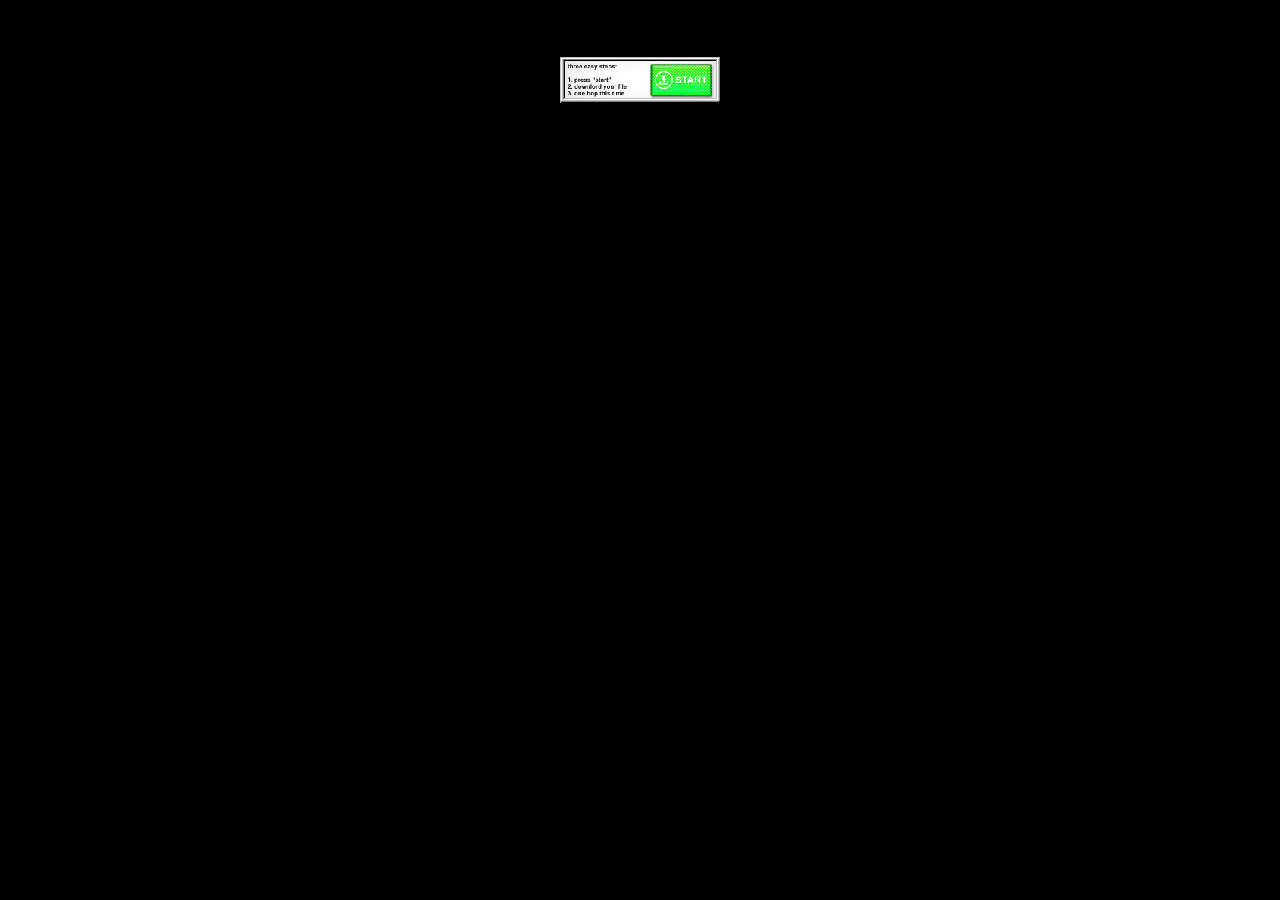
<file: realdownlord.html>
<!DOCTYPE html>
<html lang="en">
<head>
  <meta charset="UTF-8">
  <meta name="viewport" content="width=device-width, initial-scale=1">
  <meta name="theme-color" content="#000000">
  <meta name="robots" content="noindex">
  <title>You're the Chancy now DF!</title>
  <link href="/assets/css/ytmnd.css" rel="stylesheet" type="text/css">
  <style>
    .chancy {
      min-width: 160px;
      max-width: 100%;
      min-height: 160px;
      max-height: 100%;
      position: relative;
      color: black;
      cursor: pointer;
    }
    .chancy img {
      position: absolute;
      height: 100%;
      width: 100%;
      object-fit: contain;
      image-rendering: pixelated;
    }
  </style>
</head>
<body>
  <main>
    <!-- Audio element -->
    <audio id="chancyAudio" src="/audios/hacked.mp3" loop></audio>

    <div id="center">
      <div class="chancy">
        <img alt="click me." src="/graphics/downlord_bannerad.png">
      </div>
    </div>

    <div class="hidden" id="ytand">
      <div id="image" style="background-image: url('/graphics/theressomuchchancydfcom.gif'); background-size: 80px 80px;"></div>
      <div id="text">
<div style='z-index: 101px; left: 2px; top: 421px; color: rgb(4, 4, 4); font-size: 2pt;'>CHANCYDF.COM</div>
<div style='z-index: 102px; left: 4px; top: 422px; color: rgb(8, 8, 8); font-size: 4pt;'>CHANCYDF.COM</div>
<div style='z-index: 103px; left: 6px; top: 423px; color: rgb(12, 12, 12); font-size: 6pt;'>CHANCYDF.COM</div>
<div style='z-index: 104px; left: 8px; top: 424px; color: rgb(16, 16, 16); font-size: 8pt;'>CHANCYDF.COM</div>
<div style='z-index: 105px; left: 10px; top: 425px; color: rgb(20, 20, 20); font-size: 10pt;'>CHANCYDF.COM</div>
<div style='z-index: 106px; left: 12px; top: 426px; color: rgb(24, 24, 24); font-size: 12pt;'>CHANCYDF.COM</div>
<div style='z-index: 107px; left: 14px; top: 427px; color: rgb(28, 28, 28); font-size: 14pt;'>CHANCYDF.COM</div>
<div style='z-index: 108px; left: 16px; top: 428px; color: rgb(32, 32, 32); font-size: 16pt;'>CHANCYDF.COM</div>
<div style='z-index: 109px; left: 18px; top: 429px; color: rgb(36, 36, 36); font-size: 18pt;'>CHANCYDF.COM</div>
<div style='z-index: 110px; left: 20px; top: 430px; color: rgb(40, 40, 40); font-size: 20pt;'>CHANCYDF.COM</div>
<div style='z-index: 111px; left: 22px; top: 431px; color: rgb(44, 44, 44); font-size: 22pt;'>CHANCYDF.COM</div>
<div style='z-index: 112px; left: 24px; top: 432px; color: rgb(48, 48, 48); font-size: 24pt;'>CHANCYDF.COM</div>
<div style='z-index: 113px; left: 26px; top: 433px; color: rgb(52, 52, 52); font-size: 26pt;'>CHANCYDF.COM</div>
<div style='z-index: 114px; left: 28px; top: 434px; color: rgb(56, 56, 56); font-size: 28pt;'>CHANCYDF.COM</div>
<div style='z-index: 115px; left: 30px; top: 435px; color: rgb(60, 60, 60); font-size: 30pt;'>CHANCYDF.COM</div>
<div style='z-index: 116px; left: 32px; top: 436px; color: rgb(64, 64, 64); font-size: 32pt;'>CHANCYDF.COM</div>
<div style='z-index: 117px; left: 34px; top: 437px; color: rgb(68, 68, 68); font-size: 34pt;'>CHANCYDF.COM</div>
<div style='z-index: 118px; left: 36px; top: 438px; color: rgb(72, 72, 72); font-size: 36pt;'>CHANCYDF.COM</div>
<div style='z-index: 119px; left: 38px; top: 439px; color: rgb(76, 76, 76); font-size: 38pt;'>CHANCYDF.COM</div>
<div style='z-index: 120px; left: 40px; top: 440px; color: rgb(80, 80, 80); font-size: 40pt;'>CHANCYDF.COM</div>
<div style='z-index: 121px; left: 42px; top: 441px; color: rgb(84, 84, 84); font-size: 42pt;'>CHANCYDF.COM</div>
<div style='z-index: 122px; left: 44px; top: 442px; color: rgb(88, 88, 88); font-size: 44pt;'>CHANCYDF.COM</div>
<div style='z-index: 123px; left: 46px; top: 443px; color: rgb(92, 92, 92); font-size: 46pt;'>CHANCYDF.COM</div>
<div style='z-index: 124px; left: 48px; top: 444px; color: rgb(96, 96, 96); font-size: 48pt;'>CHANCYDF.COM</div>
<div style='z-index: 125px; left: 50px; top: 445px; color: rgb(100, 100, 100); font-size: 50pt;'>CHANCYDF.COM</div>
<div style='z-index: 126px; left: 52px; top: 446px; color: rgb(104, 104, 104); font-size: 52pt;'>CHANCYDF.COM</div>
<div style='z-index: 127px; left: 54px; top: 447px; color: rgb(108, 108, 108); font-size: 54pt;'>CHANCYDF.COM</div>
<div style='z-index: 128px; left: 56px; top: 448px; color: rgb(112, 112, 112); font-size: 56pt;'>CHANCYDF.COM</div>
<div style='z-index: 129px; left: 58px; top: 449px; color: rgb(116, 116, 116); font-size: 58pt;'>CHANCYDF.COM</div>
<div style='z-index: 130px; left: 60px; top: 450px; color: rgb(120, 120, 120); font-size: 60pt;'>CHANCYDF.COM</div>
<div style='z-index: 131px; left: 62px; top: 451px; color: rgb(124, 124, 124); font-size: 62pt;'>CHANCYDF.COM</div>
<div style='z-index: 132px; left: 64px; top: 452px; color: rgb(128, 128, 128); font-size: 64pt;'>CHANCYDF.COM</div>
<div style='z-index: 133px; left: 66px; top: 453px; color: rgb(132, 132, 132); font-size: 66pt;'>CHANCYDF.COM</div>
<div style='z-index: 134px; left: 68px; top: 454px; color: rgb(136, 136, 136); font-size: 68pt;'>CHANCYDF.COM</div>
<div style='z-index: 135px; left: 70px; top: 455px; color: rgb(140, 140, 140); font-size: 70pt;'>CHANCYDF.COM</div>
<div style='z-index: 136px; left: 72px; top: 456px; color: rgb(144, 144, 144); font-size: 72pt;'>CHANCYDF.COM</div>
<div style='z-index: 137px; left: 74px; top: 457px; color: rgb(148, 148, 148); font-size: 74pt;'>CHANCYDF.COM</div>
<div style='z-index: 138px; left: 76px; top: 458px; color: rgb(152, 152, 152); font-size: 76pt;'>CHANCYDF.COM</div>
<div style='z-index: 139px; left: 78px; top: 459px; color: rgb(156, 156, 156); font-size: 78pt;'>CHANCYDF.COM</div>
<div style='z-index: 140px; left: 80px; top: 460px; color: rgb(0, 0, 0); font-size: 80pt;'>CHANCYDF.COM</div>
<div style='z-index: 151px; left: 2px; top: 211px; color: rgb(4, 4, 4); font-size: 2pt;'>#HACKED BY</div>
<div style='z-index: 152px; left: 4px; top: 212px; color: rgb(8, 8, 8); font-size: 4pt;'>#HACKED BY</div>
<div style='z-index: 153px; left: 6px; top: 213px; color: rgb(12, 12, 12); font-size: 6pt;'>#HACKED BY</div>
<div style='z-index: 154px; left: 8px; top: 214px; color: rgb(16, 16, 16); font-size: 8pt;'>#HACKED BY</div>
<div style='z-index: 155px; left: 10px; top: 215px; color: rgb(20, 20, 20); font-size: 10pt;'>#HACKED BY</div>
<div style='z-index: 156px; left: 12px; top: 216px; color: rgb(24, 24, 24); font-size: 12pt;'>#HACKED BY</div>
<div style='z-index: 157px; left: 14px; top: 217px; color: rgb(28, 28, 28); font-size: 14pt;'>#HACKED BY</div>
<div style='z-index: 158px; left: 16px; top: 218px; color: rgb(32, 32, 32); font-size: 16pt;'>#HACKED BY</div>
<div style='z-index: 159px; left: 18px; top: 219px; color: rgb(36, 36, 36); font-size: 18pt;'>#HACKED BY</div>
<div style='z-index: 160px; left: 20px; top: 220px; color: rgb(40, 40, 40); font-size: 20pt;'>#HACKED BY</div>
<div style='z-index: 161px; left: 22px; top: 221px; color: rgb(44, 44, 44); font-size: 22pt;'>#HACKED BY</div>
<div style='z-index: 162px; left: 24px; top: 222px; color: rgb(48, 48, 48); font-size: 24pt;'>#HACKED BY</div>
<div style='z-index: 163px; left: 26px; top: 223px; color: rgb(52, 52, 52); font-size: 26pt;'>#HACKED BY</div>
<div style='z-index: 164px; left: 28px; top: 224px; color: rgb(56, 56, 56); font-size: 28pt;'>#HACKED BY</div>
<div style='z-index: 165px; left: 30px; top: 225px; color: rgb(60, 60, 60); font-size: 30pt;'>#HACKED BY</div>
<div style='z-index: 166px; left: 32px; top: 226px; color: rgb(64, 64, 64); font-size: 32pt;'>#HACKED BY</div>
<div style='z-index: 167px; left: 34px; top: 227px; color: rgb(68, 68, 68); font-size: 34pt;'>#HACKED BY</div>
<div style='z-index: 168px; left: 36px; top: 228px; color: rgb(72, 72, 72); font-size: 36pt;'>#HACKED BY</div>
<div style='z-index: 169px; left: 38px; top: 229px; color: rgb(76, 76, 76); font-size: 38pt;'>#HACKED BY</div>
<div style='z-index: 170px; left: 40px; top: 230px; color: rgb(80, 80, 80); font-size: 40pt;'>#HACKED BY</div>
<div style='z-index: 171px; left: 42px; top: 231px; color: rgb(84, 84, 84); font-size: 42pt;'>#HACKED BY</div>
<div style='z-index: 172px; left: 44px; top: 232px; color: rgb(88, 88, 88); font-size: 44pt;'>#HACKED BY</div>
<div style='z-index: 173px; left: 46px; top: 233px; color: rgb(92, 92, 92); font-size: 46pt;'>#HACKED BY</div>
<div style='z-index: 174px; left: 48px; top: 234px; color: rgb(96, 96, 96); font-size: 48pt;'>#HACKED BY</div>
<div style='z-index: 175px; left: 50px; top: 235px; color: rgb(100, 100, 100); font-size: 50pt;'>#HACKED BY</div>
<div style='z-index: 176px; left: 52px; top: 236px; color: rgb(104, 104, 104); font-size: 52pt;'>#HACKED BY</div>
<div style='z-index: 177px; left: 54px; top: 237px; color: rgb(108, 108, 108); font-size: 54pt;'>#HACKED BY</div>
<div style='z-index: 178px; left: 56px; top: 238px; color: rgb(112, 112, 112); font-size: 56pt;'>#HACKED BY</div>
<div style='z-index: 179px; left: 58px; top: 239px; color: rgb(116, 116, 116); font-size: 58pt;'>#HACKED BY</div>
<div style='z-index: 180px; left: 60px; top: 240px; color: rgb(120, 120, 120); font-size: 60pt;'>#HACKED BY</div>
<div style='z-index: 181px; left: 62px; top: 241px; color: rgb(124, 124, 124); font-size: 62pt;'>#HACKED BY</div>
<div style='z-index: 182px; left: 64px; top: 242px; color: rgb(128, 128, 128); font-size: 64pt;'>#HACKED BY</div>
<div style='z-index: 183px; left: 66px; top: 243px; color: rgb(132, 132, 132); font-size: 66pt;'>#HACKED BY</div>
<div style='z-index: 184px; left: 68px; top: 244px; color: rgb(136, 136, 136); font-size: 68pt;'>#HACKED BY</div>
<div style='z-index: 185px; left: 70px; top: 245px; color: rgb(140, 140, 140); font-size: 70pt;'>#HACKED BY</div>
<div style='z-index: 186px; left: 72px; top: 246px; color: rgb(144, 144, 144); font-size: 72pt;'>#HACKED BY</div>
<div style='z-index: 187px; left: 74px; top: 247px; color: rgb(148, 148, 148); font-size: 74pt;'>#HACKED BY</div>
<div style='z-index: 188px; left: 76px; top: 248px; color: rgb(152, 152, 152); font-size: 76pt;'>#HACKED BY</div>
<div style='z-index: 189px; left: 78px; top: 249px; color: rgb(156, 156, 156); font-size: 78pt;'>#HACKED BY</div>
<div style='z-index: 190px; left: 80px; top: 250px; color: rgb(0, 0, 0); font-size: 80pt;'>#HACKED BY</div>
<div style='z-index: 201px; left: 2px; top: 1px; color: rgb(4, 4, 4); font-size: 2pt;'>YOU JUST GOT</div>
<div style='z-index: 202px; left: 4px; top: 2px; color: rgb(8, 8, 8); font-size: 4pt;'>YOU JUST GOT</div>
<div style='z-index: 203px; left: 6px; top: 3px; color: rgb(12, 12, 12); font-size: 6pt;'>YOU JUST GOT</div>
<div style='z-index: 204px; left: 8px; top: 4px; color: rgb(16, 16, 16); font-size: 8pt;'>YOU JUST GOT</div>
<div style='z-index: 205px; left: 10px; top: 5px; color: rgb(20, 20, 20); font-size: 10pt;'>YOU JUST GOT</div>
<div style='z-index: 206px; left: 12px; top: 6px; color: rgb(24, 24, 24); font-size: 12pt;'>YOU JUST GOT</div>
<div style='z-index: 207px; left: 14px; top: 7px; color: rgb(28, 28, 28); font-size: 14pt;'>YOU JUST GOT</div>
<div style='z-index: 208px; left: 16px; top: 8px; color: rgb(32, 32, 32); font-size: 16pt;'>YOU JUST GOT</div>
<div style='z-index: 209px; left: 18px; top: 9px; color: rgb(36, 36, 36); font-size: 18pt;'>YOU JUST GOT</div>
<div style='z-index: 210px; left: 20px; top: 10px; color: rgb(40, 40, 40); font-size: 20pt;'>YOU JUST GOT</div>
<div style='z-index: 211px; left: 22px; top: 11px; color: rgb(44, 44, 44); font-size: 22pt;'>YOU JUST GOT</div>
<div style='z-index: 212px; left: 24px; top: 12px; color: rgb(48, 48, 48); font-size: 24pt;'>YOU JUST GOT</div>
<div style='z-index: 213px; left: 26px; top: 13px; color: rgb(52, 52, 52); font-size: 26pt;'>YOU JUST GOT</div>
<div style='z-index: 214px; left: 28px; top: 14px; color: rgb(56, 56, 56); font-size: 28pt;'>YOU JUST GOT</div>
<div style='z-index: 215px; left: 30px; top: 15px; color: rgb(60, 60, 60); font-size: 30pt;'>YOU JUST GOT</div>
<div style='z-index: 216px; left: 32px; top: 16px; color: rgb(64, 64, 64); font-size: 32pt;'>YOU JUST GOT</div>
<div style='z-index: 217px; left: 34px; top: 17px; color: rgb(68, 68, 68); font-size: 34pt;'>YOU JUST GOT</div>
<div style='z-index: 218px; left: 36px; top: 18px; color: rgb(72, 72, 72); font-size: 36pt;'>YOU JUST GOT</div>
<div style='z-index: 219px; left: 38px; top: 19px; color: rgb(76, 76, 76); font-size: 38pt;'>YOU JUST GOT</div>
<div style='z-index: 220px; left: 40px; top: 20px; color: rgb(80, 80, 80); font-size: 40pt;'>YOU JUST GOT</div>
<div style='z-index: 221px; left: 42px; top: 21px; color: rgb(84, 84, 84); font-size: 42pt;'>YOU JUST GOT</div>
<div style='z-index: 222px; left: 44px; top: 22px; color: rgb(88, 88, 88); font-size: 44pt;'>YOU JUST GOT</div>
<div style='z-index: 223px; left: 46px; top: 23px; color: rgb(92, 92, 92); font-size: 46pt;'>YOU JUST GOT</div>
<div style='z-index: 224px; left: 48px; top: 24px; color: rgb(96, 96, 96); font-size: 48pt;'>YOU JUST GOT</div>
<div style='z-index: 225px; left: 50px; top: 25px; color: rgb(100, 100, 100); font-size: 50pt;'>YOU JUST GOT</div>
<div style='z-index: 226px; left: 52px; top: 26px; color: rgb(104, 104, 104); font-size: 52pt;'>YOU JUST GOT</div>
<div style='z-index: 227px; left: 54px; top: 27px; color: rgb(108, 108, 108); font-size: 54pt;'>YOU JUST GOT</div>
<div style='z-index: 228px; left: 56px; top: 28px; color: rgb(112, 112, 112); font-size: 56pt;'>YOU JUST GOT</div>
<div style='z-index: 229px; left: 58px; top: 29px; color: rgb(116, 116, 116); font-size: 58pt;'>YOU JUST GOT</div>
<div style='z-index: 230px; left: 60px; top: 30px; color: rgb(120, 120, 120); font-size: 60pt;'>YOU JUST GOT</div>
<div style='z-index: 231px; left: 62px; top: 31px; color: rgb(124, 124, 124); font-size: 62pt;'>YOU JUST GOT</div>
<div style='z-index: 232px; left: 64px; top: 32px; color: rgb(128, 128, 128); font-size: 64pt;'>YOU JUST GOT</div>
<div style='z-index: 233px; left: 66px; top: 33px; color: rgb(132, 132, 132); font-size: 66pt;'>YOU JUST GOT</div>
<div style='z-index: 234px; left: 68px; top: 34px; color: rgb(136, 136, 136); font-size: 68pt;'>YOU JUST GOT</div>
<div style='z-index: 235px; left: 70px; top: 35px; color: rgb(140, 140, 140); font-size: 70pt;'>YOU JUST GOT</div>
<div style='z-index: 236px; left: 72px; top: 36px; color: rgb(144, 144, 144); font-size: 72pt;'>YOU JUST GOT</div>
<div style='z-index: 237px; left: 74px; top: 37px; color: rgb(148, 148, 148); font-size: 74pt;'>YOU JUST GOT</div>
<div style='z-index: 238px; left: 76px; top: 38px; color: rgb(152, 152, 152); font-size: 76pt;'>YOU JUST GOT</div>
<div style='z-index: 239px; left: 78px; top: 39px; color: rgb(156, 156, 156); font-size: 78pt;'>YOU JUST GOT</div>
<div style='z-index: 240px; left: 80px; top: 40px; color: rgb(0, 0, 0); font-size: 80pt;'>YOU JUST GOT</div>
      </div>
    </div>

    <script>
      const audio = document.getElementById('chancyAudio');
      audio.volume = 0.5; // 50% volume

      document.querySelector('.chancy').addEventListener('click', () => {
        audio.play().catch(err => console.log('Audio play error:', err));
        document.getElementById('center').classList.add('hidden');
        document.getElementById('ytand').classList.remove('hidden');
      });
    </script>
  </main>
</body>
</html>
</file>
<file: assets/css/ytmnd.css>
html { position: relative; }

a { text-decoration: none; }

@font-face { font-family: '8bitOperatorPlus-Bold'; src: url("/assets/fonts/8bitOperatorPlus-Bold.eot?#iefix") format("embedded-opentype"), url("/assets/fonts/8bitOperatorPlus-Bold.woff") format("woff"), url("/assets/fonts/8bitOperatorPlus-Bold.ttf") format("truetype"), url("/assets/fonts/8bitOperatorPlus-Bold.svg#8bitOperatorPlus-Bold") format("svg"); font-weight: normal; font-style: normal; }

@font-face { font-family: '8bitOperatorPlus-Regular'; src: url("/assets/fonts/8bitOperatorPlus-Regular.eot?#iefix") format("embedded-opentype"), url("/assets/fonts/8bitOperatorPlus-Regular.woff") format("woff"), url("/assets/fonts/8bitOperatorPlus-Regular.ttf") format("truetype"), url("/assets/fonts/8bitOperatorPlus-Regular.svg#8bitOperatorPlus-Bold") format("svg"); font-weight: normal; font-style: normal; }

body { background-color: black; color: #ffffff; font-family: "8bitOperatorPlus-Bold", monospace; padding: 0; margin: 0; }

.hidden { display: none !important; }

#center { display: flex; align-items: center; justify-content: center; width: 100%; height: 100%; overflow: hidden; }

#ytand { position: relative; display: grid; width: 100vw; height: 100vh; margin: 0; color: #353535; place-items: center center; }

#ytand #image { width: 100vw; height: 100vh; background-repeat: repeat; }

#ytand #text { position: absolute; left: 0; top: 0; width: 810px; z-index: 10; text-align: center; font-family: Tahoma, sans-serif; }

#ytand #text div { position: absolute; width: 810px; }
</file>
